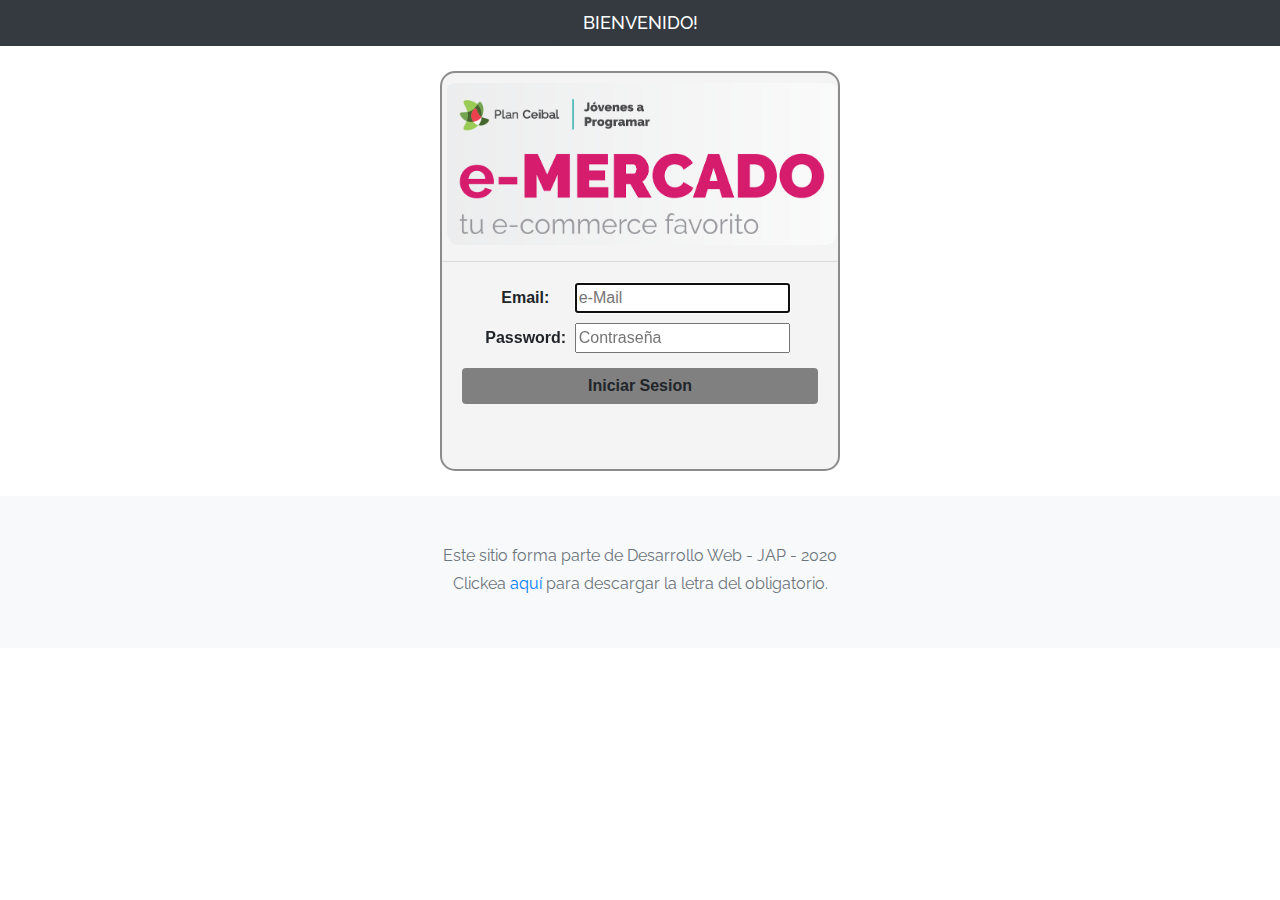
<file: index.html>
<!DOCTYPE html>
<!-- saved from url=(0049)https://getbootstrap.com/docs/4.3/examples/album/ -->
<html lang="en">
  <head>
    <meta http-equiv="Content-Type" content="text/html; charset=UTF-8">
    <meta name="viewport" content="width=device-width, initial-scale=1, shrink-to-fit=no">
    <meta name="description" content="">
    <title>eMercado - Todo lo que busques está aquí</title>

    <link rel="canonical" href="https://getbootstrap.com/docs/4.3/examples/album/">
    <link href="https://fonts.googleapis.com/css?family=Raleway:300,300i,400,400i,700,700i,900,900i" rel="stylesheet">
    <!-- Bootstrap core CSS -->
    <link href="css/bootstrap.min.css" rel="stylesheet">
    <link href="css/styles.css" rel="stylesheet">

    <!--Crear variable en local storage, iniciar bucle, setear variable y redireccionar al LOGIN-->
    <script>
      var cont = localStorage.getItem("contLogin");
      function inciar(){
        if (cont != 1){
        localStorage.setItem("contLogin", 0);
        window.location.href = "login.html";
        }
      }
      inciar();

      </script>
    
  </head>


  <body>
    <nav class="site-header sticky-top py-1 bg-dark">
      <div class="container d-flex flex-column flex-md-row justify-content-between">
        <a class="py-2 d-none d-md-inline-block" href="index.html">Inicio</a>
        <a class="py-2 d-none d-md-inline-block" href="categories.html">Categorías</a>
        <a class="py-2 d-none d-md-inline-block" href="products.html">Productos</a>
        <a class="py-2 d-none d-md-inline-block" href="sell.html">Vender</a>
        <a class="py-2 d-none d-md-inline-block" href="cart.html">Mi carrito</a>

        <!-- AGREGO UN BOTON EN EL HEADER QUE VA A MOSTRAR EL NOMBRE DE USUARIO LOGUEADO -->

        <div class="btn-group">
          <button id="userName"  class="py-2 d-none d-md-inline-block dropdown-toggle" style="width: 180px; background-color: #343a40; color: white;"
                  type="button" data-toggle="dropdown">
            <span class="caret"></span>
          </button>

        <!-- agrego un menu desplegable para el boton de cerrar sesion -->

          <ul class="dropdown-menu">
            <button class="py-2 d-none d-md-inline-block" style="width: 180px; background-color: #343a40; color: white;" onclick="olvSesion()">Cerrar Sesion</button>
          </ul>
        </div>
    </div>
  </nav>


    <main role="main">
      <section class="jumbotron text-center">
        <div class="m-5">
          <h1></h1>
        </div>
      </section>
      <div class="album py-5 bg-light">
        <div class="container">
          <div class="row">
            <div class="col-md-4">
              <a href="categories.html" class="card mb-4 shadow-sm custom-card">
                <img class="bd-placeholder-img card-img-top"  src="img/cat1.jpg">
                <h3 class="m-3">Autos (122)</h3>
                <div class="card-body">
                  <p class="card-text">Los mejores precios en autos 0 kilómetro, de alta y media gama.</p>
                </div>
              </a>
            </div>
            <div class="col-md-4">
                <a href="categories.html" class="card mb-4 shadow-sm custom-card">
                  <img class="bd-placeholder-img card-img-top" src="img/cat2.jpg">
                  <h3 class="m-3">Juguetes (354)</h3>
                  <div class="card-body">
                    <p class="card-text">Encuentra aquí los mejores precios para niños/as de cualquier edad.</p>
                  </div>
                </a>
            </div>
            <div class="col-md-4">
                <a href="categories.html" class="card mb-4 shadow-sm custom-card">
                  <img class="bd-placeholder-img card-img-top" src="img/cat3.jpg">
                  <h3 class="m-3">Muebles (157)</h3>
                  <div class="card-body">
                    <p class="card-text">Muebles antiguos, nuevos y para ser armados por uno mismo.</p>
                  </div>
                </a>
            </div>
            <div class="col-md-4">
                <a href="categories.html" class="card mb-4 shadow-sm custom-card">
                  <img class="bd-placeholder-img card-img-top" src="img/cat4.jpg">
                  <h3 class="m-3">Herramientas (452)</h3>
                  <div class="card-body">
                    <p class="card-text">Herramientas para cualquier tipo de trabajo.</p>
                  </div>
                </a>
            </div>
            <div class="col-md-4">
                <a href="categories.html" class="card mb-4 shadow-sm custom-card">
                  <img class="bd-placeholder-img card-img-top" src="img/cat5.jpg">
                  <h3 class="m-3">Computadoras (724)</h3>
                  <div class="card-body">
                    <p class="card-text">Todo en cuanto a computadoras, para uso de oficina y/o juegos.</p>
                  </div>
                </a>
            </div>
            <div class="col-md-4">
                <a href="categories.html" class="card mb-4 shadow-sm custom-card">
                  <img class="bd-placeholder-img card-img-top" src="img/cat6.jpg">
                  <h3 class="m-3">Vestimenta (841)</h3>
                  <div class="card-body">
                    <p class="card-text">Gran variedad de ropa, nueva y de segunda mano.</p>
                  </div>
                </a>
            </div>
          </div>
          <div class="row">
              <a type="button" class="btn btn-light btn-lg btn-block" href="categories.html">Ver todas</a>
          </div>
        </div>
      </div>
    </main>
    <footer class="text-muted">
      <div class="container">
        <p class="float-right">
          <a href="#">Volver arriba</a>
        </p>
        <p>Este sitio forma parte de Desarrollo Web - JAP - 2020</p>
        <p>Clickea <a target="_blank" href="Letra.pdf">aquí</a> para descargar la letra del obligatorio.</p>
      </div>
    </footer>
    <script src="js/jquery-3.4.1.min.js"></script>
    <script src="js/bootstrap.bundle.min.js"></script>
    <script src="js/init.js"></script>
    <!-- este script reinicia el valor del localStorage para cerrar la sesion al presionar un boton en el header y refresca la pagina-->
    <script src="js/login.js"></script>
    <script>
      
    </script>
  </body>
</html>
</file>
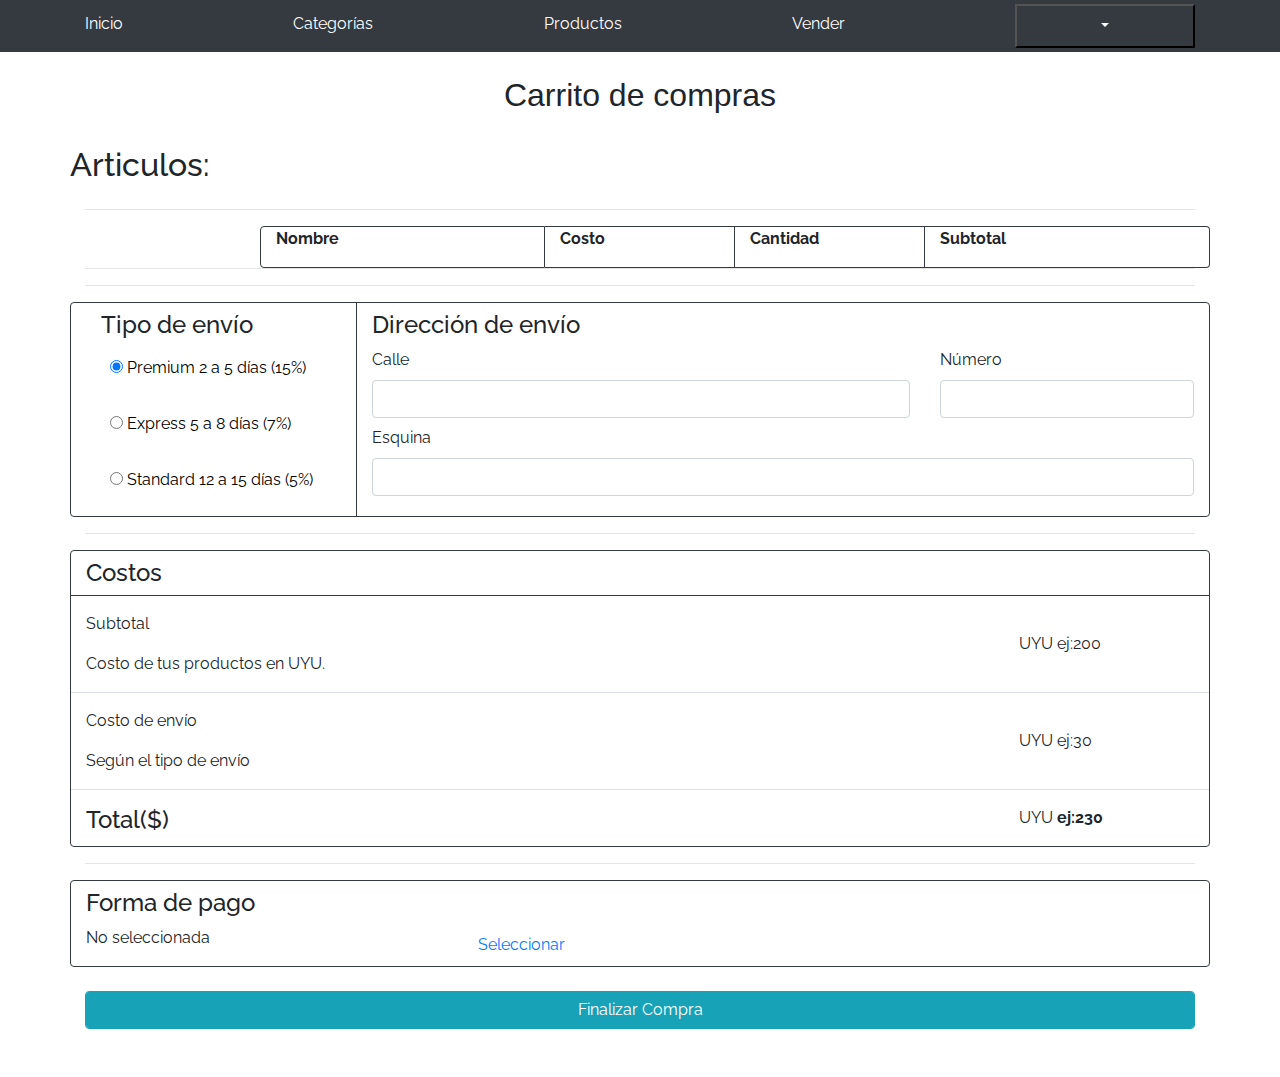
<file: cart.html>
<!DOCTYPE html>
<!-- saved from url=(0049)https://getbootstrap.com/docs/4.3/examples/album/ -->
<html lang="en">

<head>
  <meta http-equiv="Content-Type" content="text/html; charset=UTF-8">

  <meta name="viewport" content="width=device-width, initial-scale=1, shrink-to-fit=no">
  <meta name="description" content="">
  <title>eMercado - Todo lo que busques está aquí</title>
  <script src="https://ajax.googleapis.com/ajax/libs/jquery/3.5.1/jquery.min.js"></script>
  <link rel="canonical" href="https://getbootstrap.com/docs/4.3/examples/album/">
  <link href="https://fonts.googleapis.com/css?family=Raleway:300,300i,400,400i,700,700i,900,900i" rel="stylesheet">

  <style>
    .bd-placeholder-img {
      font-size: 1.125rem;
      text-anchor: middle;
      -webkit-user-select: none;
      -moz-user-select: none;
      -ms-user-select: none;
      user-select: none;
    }

    @media (min-width: 768px) {
      .bd-placeholder-img-lg {
        font-size: 3.5rem;
      }
    }
  </style>
  <link href="css/bootstrap.min.css" rel="stylesheet">
  <link href="css/styles.css" rel="stylesheet">
  <link href="css/dropzone.css" rel="stylesheet">
</head>

<body>
  <nav class="site-header sticky-top py-1 bg-dark">
    <div class="container d-flex flex-column flex-md-row justify-content-between">
        <a class="py-2 d-none d-md-inline-block" href="index.html">Inicio</a>
        <a class="py-2 d-none d-md-inline-block" href="categories.html">Categorías</a>
        <a class="py-2 d-none d-md-inline-block" href="products.html">Productos</a>
        <a class="py-2 d-none d-md-inline-block" href="sell.html">Vender</a>
        
        <!-- AGREGO UN BOTON EN EL HEADER QUE VA A MOSTRAR EL NOMBRE DE USUARIO LOGUEADO -->
        
      <div class="btn-group">
          <button id="userName"  class="py-2 d-none d-md-inline-block dropdown-toggle" style="width: 180px; background-color: #343a40; color: white;"
          type="button" data-toggle="dropdown">
          <span class="caret"></span></button>
        
        <!-- agrego un menu desplegable para el boton de cerrar sesion, Carrito y mi perfil -->
        
        <ul class="dropdown-menu">
          <button class="py-2 d-none d-md-inline-block" style="width: 180px; background-color: #343a40; color: white;" onclick="redCart()">Mi carrito</button>
          <button class="py-2 d-none d-md-inline-block" style="width: 180px; background-color: #343a40; color: white;" onclick="redMyProfile()">Mi Perfil</button>
          <button class="py-2 d-none d-md-inline-block" style="width: 180px; background-color: #343a40; color: white;" onclick="olvSesion()">Cerrar Sesion</button>
        </ul>
      </div>
    </div>
  </nav>

  <main role="main" class="pb-5">
    <div class="text-center p-4">
        <h2>Carrito de compras</h2>
    </div>
    <div class="container">
      <div class="row" >
        <h2>Articulos:</p>
      </div>


        <hr class="mt-0">

      <div class="row " >
        <div class="col-2"></div>
        <div class="col-3 my-auto border rounded-left border-dark"><p><strong>Nombre</strong></p></div>
        <div class="col-2 my-auto border border-left-0 border-dark"><p><strong>Costo</strong></p></div>
        <div class="col-2 my-auto border border-left-0 border-dark"><p><strong>Cantidad</strong></p></div>
        <div class="col-3 my-auto border border-left-0 rounded-right border-dark"><p><strong>Subtotal</strong></p></div>
      </div>

      <hr class="m-0">
      <div id="itemRow"></div><hr>

      

      <form action="" onsubmit="finCompra()">
        <div class="row border border-dark rounded">
          <div id="prueba" class="col-3 " >
            <div class="col-12 pb-0 mt-2">
              <h4>Tipo de envío</h4>
            </div>
            <div class="d-block my-3">
              <div class="custom-control custom-radio">
                <input id="premiumradio" name="publicationType" type="radio" class="" checked="" required="" value="0.15">
                <label style="color: #000;" class="" for="premiumradio">Premium 2 a 5 días (15%)</label>
              </div><br>
              
              <div class="custom-control custom-radio">
                <input id="expressradio" name="publicationType" type="radio" class="" required="" value="0.07">
                <label style="color: #000;" class="" for="expressradio">Express 5 a 8 días (7%)</label>
              </div><br>
              <div class="custom-control custom-radio">
                <input id="standardradio" name="publicationType" type="radio" class="" required="" value="0.05">
                <label style="color: #000;" class="" for="standardradio">Standard 12 a 15 días (5%)</label>
              </div>
            </div>
          </div>

          <div class="col-9 border-left border-dark">
            <div class="row">
            <div class="col-12 mt-2">
              <h4>Dirección de envío</h4>
            </div>
              <div class="col-8"><label for="Calle">Calle</label></div>
              <div class="col-4"><label for="Numero">Número</label></div>
              <div class="col-8"><input class="form-control" id="Calle" type="text" required></div>
              <div class="col-4 mb-2"><input class="form-control" id="Numero" type="text" required></div>
            <div  class="col-12"><label for="esquin">Esquina</label></div>
            <div  class="col-12 mb-3"><input class="form-control" id="esquin" type="text" required></div>
            </div>
          </div>
        </div><hr>

        <div class="row border border-dark rounded">
          <div class="col-12 pb-0 mt-2">
            <h4>Costos</h4>
          </div>
          <div class="col-12 border-top  border-dark">

            <div class="row border-bottom pt-3">
              <div class="col-8">
                <p>Subtotal</p>
                <p>Costo de tus productos en UYU.</p>
              </div>
              <div class="col-2">
              </div>
              <div class="col-2">
                <div class="row"><p></p></div>
                <div class="row pt-1"><p id="subT">UYU ej:200</p></div>
                <div class="row"><p></p></div>
              </div>
            </div>

            <div class="row pt-3">
              <div class="col-8">
                <p>Costo de envío</p>
                <p>Según el tipo de envío</p>
              </div>
              <div class="col-2">
              </div>
              <div class="col-2">
                <div class="row"><p></p></div>
                <div class="row pt-1"><p id="costEnv">UYU ej:30</p></div>
                <div class="row"><p></p></div>
              </div>
            </div>

            <div class="row border-top pt-3">
              <div class="col-8">
                <h4>Total($)</h4>
              </div>
              <div class="col-2">
              </div>
              <div class="col-2">
                <div class="row"><p>UYU <strong id="totalEnv">ej:230</strong></p></div>
              </div>
            </div>

          </div>
        </div><hr>
        <div class="row border border-dark rounded">
          <div class="col-12 pt-2">
            <h4>Forma de pago</h4>
            <div class="row">
              <div class="col-4"><p id="forPagoSeleccionada">No seleccionada </p></div>
              <div class="col-8"><button type="button" class="btn btn-link" data-toggle="modal" data-target="#exampleModal">Seleccionar</button></div>
            </div>
            
          </div>
        </div><br>
        <!-- Modal -->
        <div class="modal fade" id="exampleModal" tabindex="-1" aria-labelledby="exampleModalLabel" aria-hidden="true">
          <button type="button" class="close m-2" data-dismiss="modal" aria-label="Close">
            <span aria-hidden="true">&times;</span>
          </button>
          <div class="modal-dialog">
            <div class="modal-content">
              <div class="modal-header">
                <h5 class="modal-title" id="exampleModalLabel">Selecciona la forma de pago:</h5>
              </div>
              <div class="modal-body">
                <div class="container m-0 p-0">
                  <div class="row m-0 p-0">
                    <div class="col-5 m-1 mx-2">
                      <input style="display:none" type="radio" name="fPago" id="efectivo" value="Efectivo" required>
                      <label style="width: 200px; height: 200px;" class="btn btn-danger" for="efectivo"><p style="margin-top: 45%;">Efectivo</p></label>
                    </div>
                    <div class="col-5 m-1 mx-2">
                      <input style="display:none" type="radio" name="fPago" id="debito" value="Débito">
                      <label style="width: 200px; height: 200px;" class="btn btn-danger" for="debito"><p style="margin-top: 45%;">Débito</p></label>
                    </div>
                    <div class="col-5 m-1 mx-2">
                      <input style="display:none" type="radio" name="fPago" id="credito" value="Crédito">
                      <label style="width: 200px; height: 200px;" class="btn btn-danger" for="credito"><p style="margin-top: 45%;">Crédito</p></label>
                    </div>
                    <div class="col-5 m-1 mx-2">
                      <input style="display:none" type="radio" name="fPago" id="dBanco" value="Depósito Bancario">
                      <label style="width: 200px; height: 200px;" class="btn btn-danger" for="dBanco"><p style="margin-top: 45%;">Depósito Bancario</p></label>
                    </div>
                  </div>
                </div>
              </div>
              <div class="modal-footer">
                <button type="button" class="btn btn-secondary" data-dismiss="modal">Confirmar</button>
              </div>
            </div>
          </div>
        </div>
        <!-- Modal -->
        <input class="btn-info form-control" type="submit" value="Finalizar Compra" onclick="">
        
      </form>
      
  </div>
</div>
<div id="itemAux"></div>
</main>








  <div id="spinner-wrapper">
    <div class="lds-ring">
      <div></div>
      <div></div>
      <div></div>
      <div></div>
    </div>
  </div>
  <script src="js/jquery-3.4.1.min.js"></script>
  <script src="js/bootstrap.bundle.min.js"></script>
  <script src="js/dropzone.js"></script>
  <script src="js/init.js"></script>
  <script src="js/cart.js"></script>
  <script>inciar();</script> 
</body>

</html>
</file>
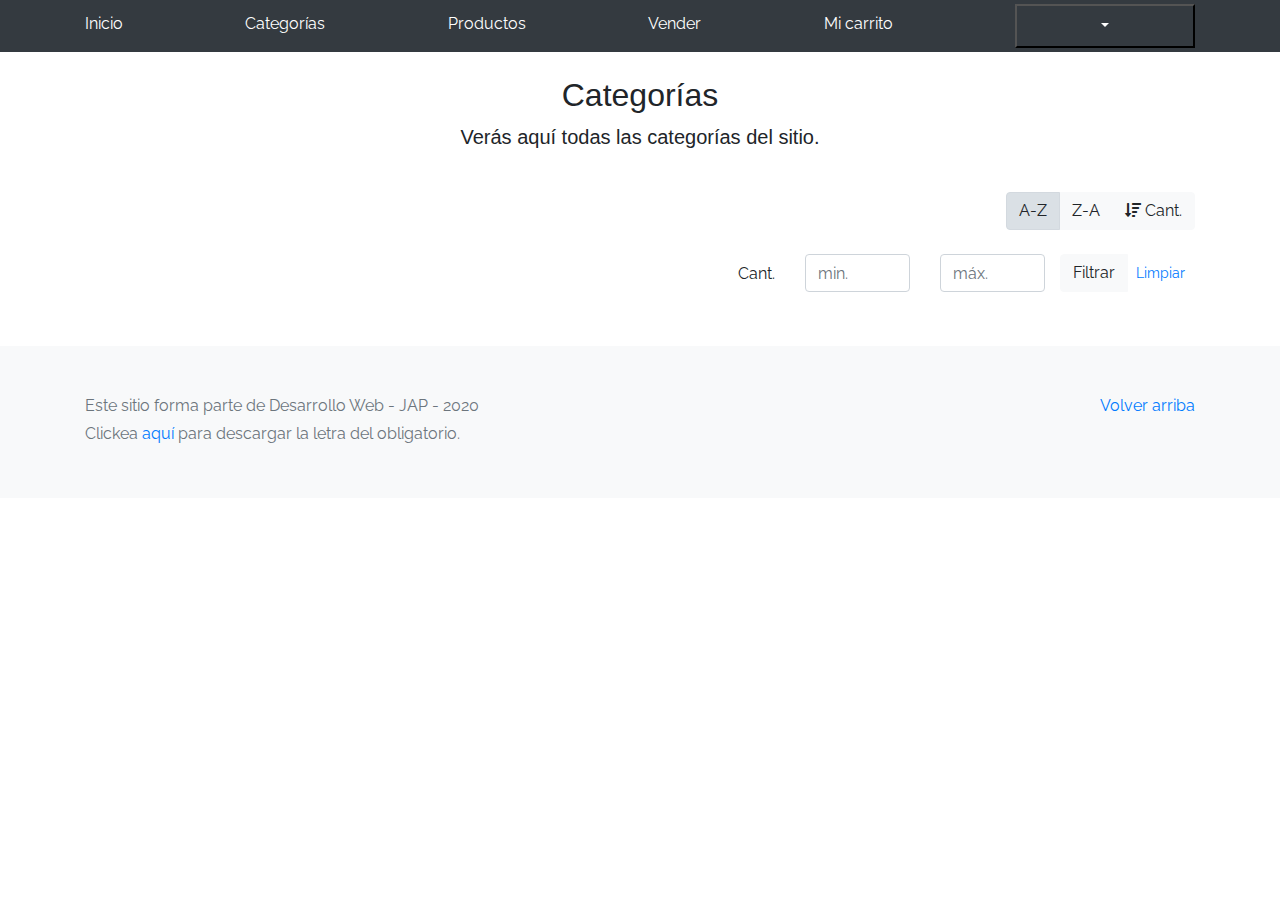
<file: categories.html>
<!DOCTYPE html>
<!-- saved from url=(0049)https://getbootstrap.com/docs/4.3/examples/album/ -->
<html lang="en">
  <head>
    <meta http-equiv="Content-Type" content="text/html; charset=UTF-8">
    <meta name="viewport" content="width=device-width, initial-scale=1, shrink-to-fit=no">
    <meta name="description" content="">
    <title>eMercado - Todo lo que busques está aquí</title>

    <link rel="canonical" href="https://getbootstrap.com/docs/4.3/examples/album/">
    <link href="https://fonts.googleapis.com/css?family=Raleway:300,300i,400,400i,700,700i,900,900i" rel="stylesheet">
    <link href="css/font-awesome.min.css" rel="stylesheet">

    <link href="css/bootstrap.min.css" rel="stylesheet">
    <link href="css/styles.css" rel="stylesheet">
  </head>
  <body>
    <nav class="site-header sticky-top py-1 bg-dark">
      <div class="container d-flex flex-column flex-md-row justify-content-between">
        <a class="py-2 d-none d-md-inline-block" href="index.html">Inicio</a>
        <a class="py-2 d-none d-md-inline-block" href="categories.html">Categorías</a>
        <a class="py-2 d-none d-md-inline-block" href="products.html">Productos</a>
        <a class="py-2 d-none d-md-inline-block" href="sell.html">Vender</a>
        <a class="py-2 d-none d-md-inline-block" href="cart.html">Mi carrito</a>

        <!-- AGREGO UN BOTON EN EL HEADER QUE VA A MOSTRAR EL NOMBRE DE USUARIO LOGUEADO -->

        <div class="btn-group">
          <button id="userName"  class="py-2 d-none d-md-inline-block dropdown-toggle" style="width: 180px; background-color: #343a40; color: white;"
                  type="button" data-toggle="dropdown">
            <span class="caret"></span>
          </button>

        <!-- agrego un menu desplegable para el boton de cerrar sesion -->

          <ul class="dropdown-menu">
            <button class="py-2 d-none d-md-inline-block" style="width: 180px; background-color: #343a40; color: white;" onclick="olvSesion()">Cerrar Sesion</button>
          </ul>
        </div>
    </div>
  </nav>

    <main role="main" class="pb-5">

        <div class="text-center p-4">
            <h2>Categorías</h2>
            <p class="lead">Verás aquí todas las categorías del sitio.</p>
        </div>

        <div class="container">

            <div class="row">
                <div class="col text-right">
                    <div class="btn-group btn-group-toggle mb-4" data-toggle="buttons">
                        <label class="btn btn-light active" id="sortAsc" >
                            <input type="radio" name="options" autocomplete="off" checked>A-Z
                        </label>
                        <label class="btn btn-light" id="sortDesc" >
                            <input type="radio" name="options" autocomplete="off">Z-A
                        </label>
                        <label class="btn btn-light" id="sortByCount" >
                            <input type="radio" name="options" autocomplete="off"><i class="fas fa-sort-amount-down mr-1"></i>Cant.
                        </label>
                    </div>
                </div>
            </div>

            <div class="row justify-content-end">
              <div class="col-md-6"></div>
                <div class="col-md-6 col-sm-12 mb-1 container">
                  <div class="row container p-0 m-0">
                    <div class="col">
                      <p class="font-weight-normal text-right my-2">Cant.</p>
                    </div>
                    <div class="col">
                      <input class="form-control" type="number" placeholder="min." id="rangeFilterCountMin">
                    </div>
                    <div class="col">
                      <input class="form-control" type="number" placeholder="máx." id="rangeFilterCountMax">
                    </div>
                    <div class="col-3 p-0">
                      <div class="btn-group" role="group">
                        <button class="btn btn-light btn-block" id="rangeFilterCount">Filtrar</button>
                        <button class="btn btn-link btn-sm" id="clearRangeFilter">Limpiar</button>
                      </div>
                    </div>
                  </div>
                </div>
            </div>
            <div class="row">
                <div class="list-group" id="cat-list-container">
                </div>
            </div>
        </div>
    </main>

    <footer class="text-muted bg-light">
      <div class="container">
        <p class="float-right">
          <a href="#">Volver arriba</a>
        </p>
        <p>Este sitio forma parte de Desarrollo Web - JAP - 2020</p>
        <p>Clickea <a target="_blank" href="Letra.pdf">aquí</a> para descargar la letra del obligatorio.</p>
      </div>
    </footer>
    <div id="spinner-wrapper"><div class="lds-ring"><div></div><div></div><div></div><div></div></div></div>
    <script src="js/jquery-3.4.1.min.js"></script>
    <script src="js/bootstrap.bundle.min.js"></script>
    <script src="js/init.js"></script>
    <script src="js/categories.js"></script>
    <!-- este script reinicia el valor del localStorage para cerrar la sesion al presionar un boton en el header y refresca la pagina-->
    <script src="js/login.js"></script>
  </body>
</html>
</file>
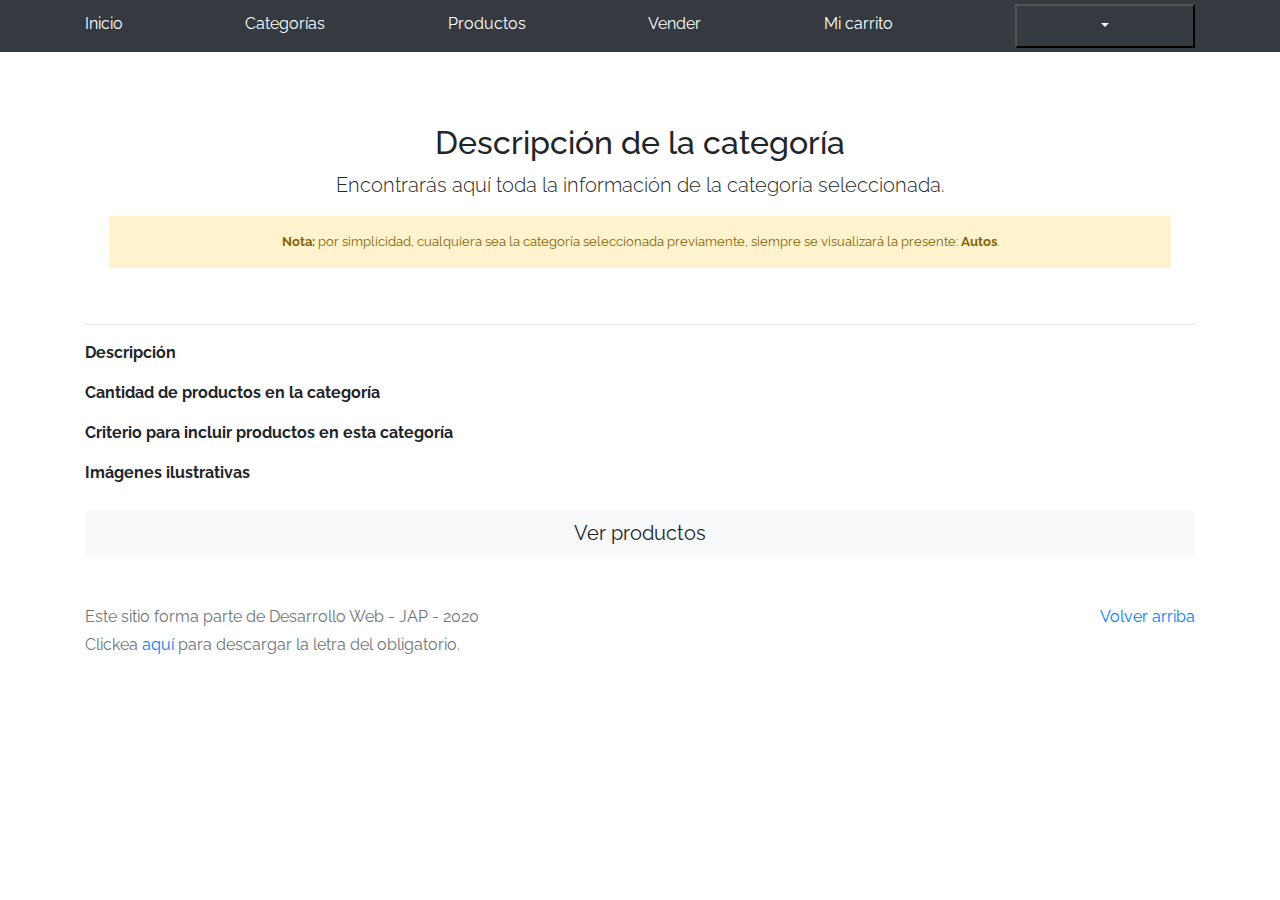
<file: category-info.html>
<!DOCTYPE html>
<!-- saved from url=(0049)https://getbootstrap.com/docs/4.3/examples/album/ -->
<html lang="en">

<head>
  <meta http-equiv="Content-Type" content="text/html; charset=UTF-8">
  <meta name="viewport" content="width=device-width, initial-scale=1, shrink-to-fit=no">
  <meta name="description" content="">
  <title>eMercado - Todo lo que busques está aquí</title>

  <link rel="canonical" href="https://getbootstrap.com/docs/4.3/examples/album/">
  <link href="https://fonts.googleapis.com/css?family=Raleway:300,300i,400,400i,700,700i,900,900i" rel="stylesheet">
  <!-- Bootstrap core CSS -->
  <link href="css/bootstrap.min.css" rel="stylesheet">
  <link href="css/styles.css" rel="stylesheet">
</head>

<body>
  <nav class="site-header sticky-top py-1 bg-dark">
    <div class="container d-flex flex-column flex-md-row justify-content-between">
      <a class="py-2 d-none d-md-inline-block" href="index.html">Inicio</a>
      <a class="py-2 d-none d-md-inline-block" href="categories.html">Categorías</a>
      <a class="py-2 d-none d-md-inline-block" href="products.html">Productos</a>
      <a class="py-2 d-none d-md-inline-block" href="sell.html">Vender</a>
      <a class="py-2 d-none d-md-inline-block" href="cart.html">Mi carrito</a>

      <!-- AGREGO UN BOTON EN EL HEADER QUE VA A MOSTRAR EL NOMBRE DE USUARIO LOGUEADO -->

      <div class="btn-group">
        <button id="userName"  class="py-2 d-none d-md-inline-block dropdown-toggle" style="width: 180px; background-color: #343a40; color: white;"
                type="button" data-toggle="dropdown">
          <span class="caret"></span>
        </button>

      <!-- agrego un menu desplegable para el boton de cerrar sesion -->

        <ul class="dropdown-menu">
          <button class="py-2 d-none d-md-inline-block" style="width: 180px; background-color: #343a40; color: white;" onclick="olvSesion()">Cerrar Sesion</button>
        </ul>
      </div>
  </div>
</nav>


  <main role="main">
    <div class="container mt-5">
      <div class="text-center p-4">
        <h2>Descripción de la categoría</h2>
        <p class="lead">Encontrarás aquí toda la información de la categoría seleccionada.</p>
        <p class="small alert-warning py-3"><strong>Nota: </strong>por simplicidad, cualquiera sea la categoría
          seleccionada previamente, siempre se visualizará la presente: <strong>Autos</strong>.</p>
      </div>
      <h3 id="categoryName"></h3>
      <hr class="my-3">
      <dl>
        <dt>Descripción</dt>
        <dd>
          <p id="categoryDescription"></p>
        </dd>

        <dt>Cantidad de productos en la categoría</dt>
        <dd>
          <p id="productCount"></p>
        </dd>

        <dt>Criterio para incluir productos en esta categoría</dt>
        <dd>
          <p id="productCriteria"></p>
        </dd>

        <dt>Imágenes ilustrativas</dt>
        <dd>
          <div class="row text-center text-lg-left pt-2" id="productImagesGallery">
          </div>
        </dd>
      </dl>
      <a type="button" class="btn btn-light btn-lg btn-block" href="products.html">Ver productos</a>
    </div>
  </main>
  <footer class="text-muted">
    <div class="container">
      <p class="float-right">
        <a href="#">Volver arriba</a>
      </p>
      <p>Este sitio forma parte de Desarrollo Web - JAP - 2020</p>
      <p>Clickea <a target="_blank" href="Letra.pdf">aquí</a> para descargar la letra del obligatorio.</p>
    </div>
  </footer>
  <div id="spinner-wrapper">
    <div class="lds-ring">
      <div></div>
      <div></div>
      <div></div>
      <div></div>
    </div>
  </div>
  <script src="js/jquery-3.4.1.min.js"></script>
  <script src="js/bootstrap.bundle.min.js"></script>
  <script src="js/init.js"></script>
  <script src="js/category-info.js"></script>
  <!-- este script reinicia el valor del localStorage para cerrar la sesion al presionar un boton en el header y refresca la pagina-->
  <script src="js/login.js"></script>
</body>

</html>
</file>
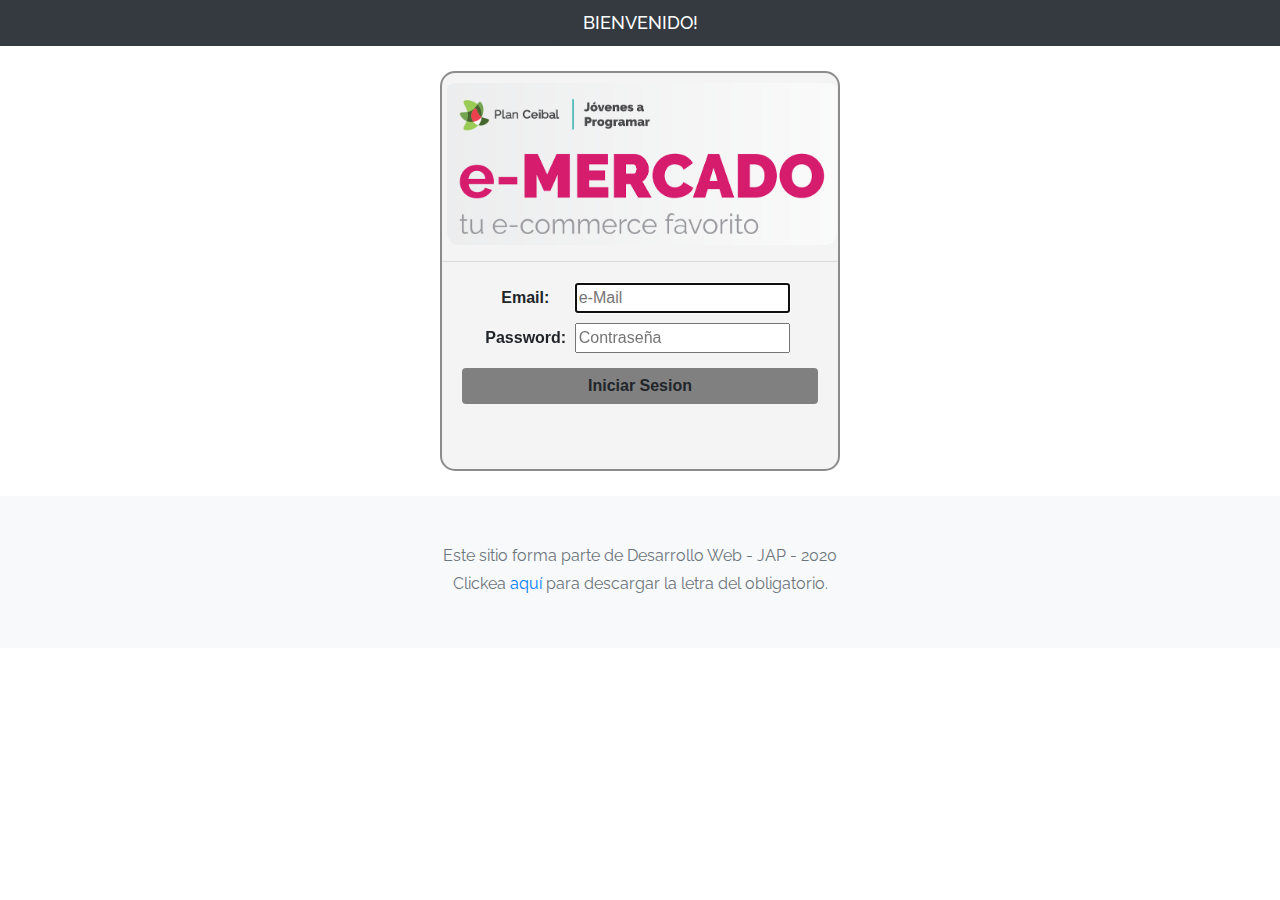
<file: login.html>
<!DOCTYPE html>
<!-- saved from url=(0049)https://getbootstrap.com/docs/4.3/examples/album/ -->
<html lang="en">

<head>
  <meta http-equiv="Content-Type" content="text/html; charset=UTF-8">
  <meta name="viewport" content="width=device-width, initial-scale=1, shrink-to-fit=no">
  <meta name="description" content="">
  <title>eMercado - Todo lo que busques está aquí</title>

  <link rel="canonical" href="https://getbootstrap.com/docs/4.3/examples/album/">
  <link href="https://fonts.googleapis.com/css?family=Raleway:300,300i,400,400i,700,700i,900,900i" rel="stylesheet">
  <!-- Bootstrap core CSS -->
  <link href="css/bootstrap.min.css" rel="stylesheet">
  <link href="css/styles.css" rel="stylesheet">

  <!-- este es un intento fallido de añadir el boton de inicio de sesion de google, sigue aca porque lo voy a volver a intentar en el futuro -->
  <meta name="google-signin-client_id" content="201408170007-d9vp37s1m37lifbda4pq8lq514pct879.apps.googleusercontent.com">
  

  
<!-- los estilos utilizados los elegí tratando de darle un aspecto que respete la paleta de colores del sitio prediseñado por JaP pero con mi toque personal-->

  <style>
    body{
        background-color: #ffffff;
    }
    .box{
        border-width: 310px;
        background-color: #f4f4f5;
        width: 400px;
        height: 400px;
        margin: 25px auto;
        justify-content: center;
        border-radius: 15px;
        border: 2px solid #8c8c8c;

    }
    .imagenLogin{
        border-radius: 15px;
        padding-top: 10px;
        padding-left: 5px;
        padding-right: 5px;
    }

    h1{
      background-color: white;
      font-size: large;
      border-radius: 10px;
    }
    .cnt{
        display: inline-block;
        width: 80px;
        font-weight: bolder;
    }
    .btn{
        background-color: grey;
        display: inline-block;
        width: 90%;
        padding: 5px;
        font-weight: bold;
        margin: 10px;
    }
    .inpt{
        margin: 5px;
    }
</style>
</head>

<body class="text-center">

    <nav class="site-header sticky-top py-1 bg-dark">
        <div class="container d-flex flex-column flex-md-row justify-content-between">
         <h1 class="py-2 d-none d-md-inline-block" style="width: 180px; background-color: #343a40; color: white; margin: 0 auto;">BIENVENIDO!</h1>
        </div>
      </nav>



  <div class="box">
    <img class="imagenLogin" src="img/login.png" width="400px">
<form method="GET" action="index.html" class="signin" onsubmit="compLogin()"><hr>
        <label for="inputEmail" class="cnt">Email:</label>
    <input type="email" id="inputEmail" value="" class="inpt" placeholder="e-Mail" required autofocus/><br>
        <label for="inputPassword" class="cnt">Password:</label>
    <input type="password" id="Password" class="inpt" placeholder="Contraseña" required/>
    <br>
    <button class="btn" type="submit" >Iniciar Sesion</button>
</form>
</div>


  <footer class="text-muted bg-light">
    <div class="container">
      <p>Este sitio forma parte de Desarrollo Web - JAP - 2020</p>
      <p>Clickea <a target="_blank" href="Letra.pdf">aquí</a> para descargar la letra del obligatorio.</p>
    </div>
  </footer>


  <script src="js/init.js"></script>
  <script src="js/login.js"></script>
    <script>
    function compLogin(){ // funcion que toma el valor EMAIL para mostrarlo cuando el usuario está logueado en un boton de la seccion NAV
                          // y pone el contador en 1 para poder navegar por el sitio si estamos logueados
        var saveMail = document.getElementById("inputEmail");
        localStorage.setItem("eMail", saveMail.value);
        localStorage.setItem("contLogin", 1)
    }
    </script>


</body>
</html>
</file>
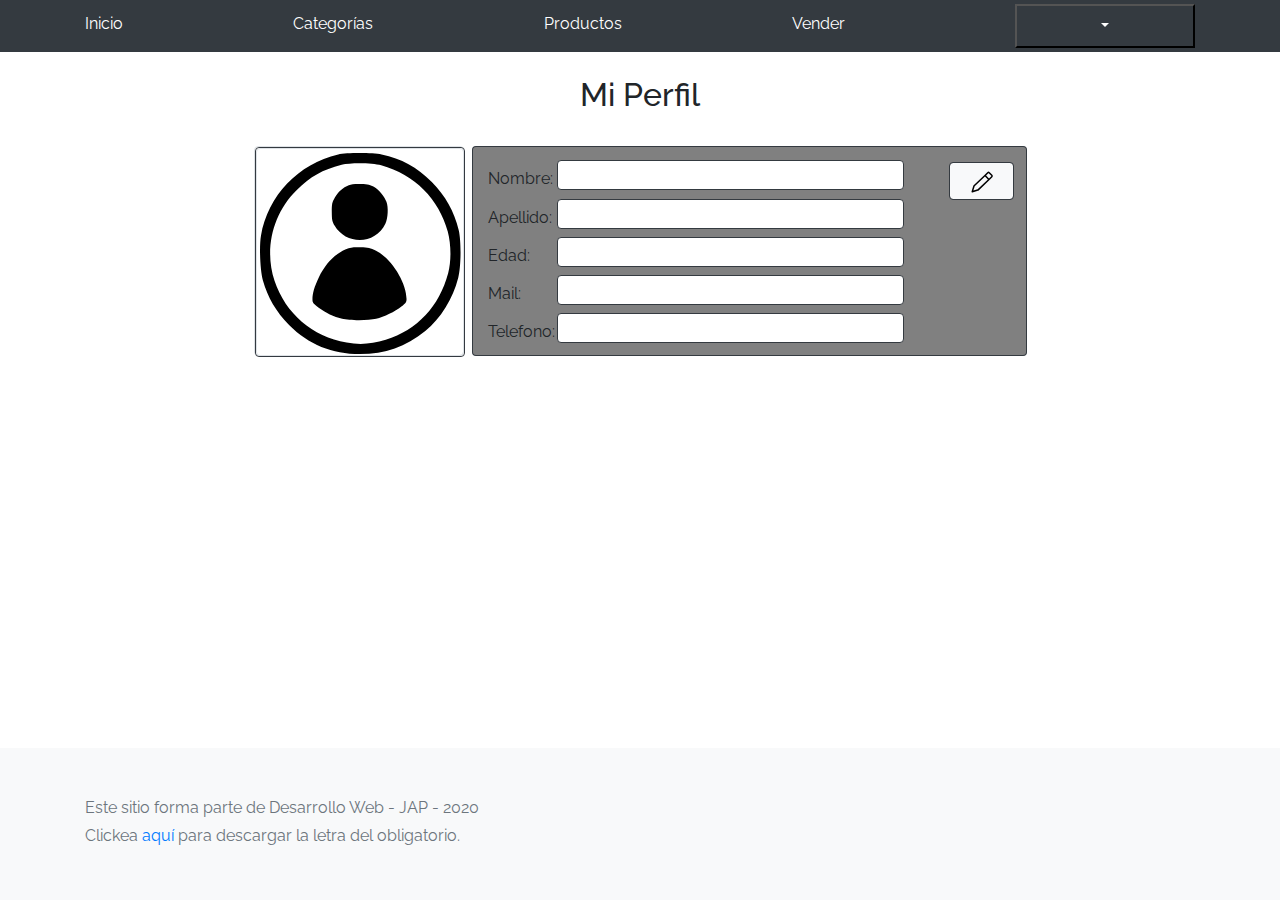
<file: my-profile.html>
<!DOCTYPE html>
<!-- saved from url=(0049)https://getbootstrap.com/docs/4.3/examples/album/ -->
<html lang="en">

<head>
  <meta http-equiv="Content-Type" content="text/html; charset=UTF-8">

  <meta name="viewport" content="width=device-width, initial-scale=1, shrink-to-fit=no">
  <meta name="description" content="">
  <title>eMercado - Todo lo que busques está aquí</title>

  <link rel="canonical" href="https://getbootstrap.com/docs/4.3/examples/album/">
  <link href="https://fonts.googleapis.com/css?family=Raleway:300,300i,400,400i,700,700i,900,900i" rel="stylesheet">

  <style>
    .bd-placeholder-img {
      font-size: 1.125rem;
      text-anchor: middle;
      -webkit-user-select: none;
      -moz-user-select: none;
      -ms-user-select: none;
      user-select: none;
    }

    @media (min-width: 768px) {
      .bd-placeholder-img-lg {
        font-size: 3.5rem;
      }
    }
  </style>
  <link href="css/bootstrap.min.css" rel="stylesheet">
  <link href="css/styles.css" rel="stylesheet">
  <link href="css/dropzone.css" rel="stylesheet">
</head>

<body>
  <nav class="site-header sticky-top py-1 bg-dark">
    <div class="container d-flex flex-column flex-md-row justify-content-between">
        <a class="py-2 d-none d-md-inline-block" href="index.html">Inicio</a>
        <a class="py-2 d-none d-md-inline-block" href="categories.html">Categorías</a>
        <a class="py-2 d-none d-md-inline-block" href="products.html">Productos</a>
        <a class="py-2 d-none d-md-inline-block" href="sell.html">Vender</a>
        
        <!-- AGREGO UN BOTON EN EL HEADER QUE VA A MOSTRAR EL NOMBRE DE USUARIO LOGUEADO -->
        
      <div class="btn-group">
          <button id="userName"  class="py-2 d-none d-md-inline-block dropdown-toggle" style="width: 180px; background-color: #343a40; color: white;"
          type="button" data-toggle="dropdown">
          <span class="caret"></span></button>
        
        <!-- agrego un menu desplegable para el boton de cerrar sesion, Carrito y mi perfil -->
        
        <ul class="dropdown-menu">
          <button class="py-2 d-none d-md-inline-block" style="width: 180px; background-color: #343a40; color: white;" onclick="redCart()">Mi carrito</button>
          <button class="py-2 d-none d-md-inline-block" style="width: 180px; background-color: #343a40; color: white;" onclick="redMyProfile()">Mi Perfil</button>
          <button class="py-2 d-none d-md-inline-block" style="width: 180px; background-color: #343a40; color: white;" onclick="olvSesion()">Cerrar Sesion</button>
        </ul>
      </div>
    </div>
  </nav>





  <div class="container">
    <div class="text-center p-4">
      <h2>Mi Perfil</h2>
    </div>
    
        <div style="height: 210px;"  class="row clearfix justify-content-md-center m-0 p-0">

          <div class="col-1 d-md-none"></div>
            <div style="background-color: gre; width: 210px; height: 210px;" class=" border rounded m-0 p-0">
              <div class="border border-dark rounded " style="width: 210px; height: 210px;">
                <img style="width: 208px; height: 208px;" class="border rounded border dark" id="imgPerf" src="img/profilejpg.svg" alt="">
              </div>
            </div>
          <div class="col-9 d-md-none"></div>


          <div style="background-color: grey; height: 210px;"  class="col-5 ml-2 border border-dark border-right-0 rounded-left" >
            <div class="row pt-2 "> 
              <div class="col-2 pt-2 my-1 mr-1 align-self-center">Nombre:</div>
              <div style="background-color: white; height: 30px;" class="col-9 border border-dark rounded m-1 pt-1 align-self-center"><strong id="usName"></strong></div>
              <div class="col-2 pt-2 mr-1 align-self-center">Apellido:</div>
              <div style="background-color: white; height: 30px;" class="col-9 border border-dark rounded m-1 pt-1 align-self-center"><strong id="usSurname"> </strong> </div>
              <div class="col-2 pt-2 mr-1 align-self-center">Edad:</div>
              <div style="background-color: white; height: 30px;" class="col-9 border border-dark rounded m-1 pt-1 align-self-center"><strong id="usAge"> </strong> </div>
              <div class="col-2 pt-2 mr-1 align-self-center">Mail:</div>
              <div style="background-color: white; height: 30px;" class="col-9 border border-dark rounded m-1 pt-1 align-self-center"><strong id="usEmail"> </strong> </div>
              <div class="col-2 pt-2 mr-1 align-self-center">Telefono:</div>
              <div style="background-color: white; height: 30px;" class="col-9 border border-dark rounded m-1  pt-1 align-self-center"><strong id="usPhone"> </strong> </div>
            </div>
          </div>
          <div style="background-color: grey; height: 210px;" class="col-1 border border-left-0 border-dark rounded-right">
            <button style="width: 65px; margin-top: 15px; margin-right: 15px;" type="button" class="btn-light form-control border border-dark rounded" data-toggle="modal" data-target="#exampleModal"><img src="img/pencil.svg" alt=""></button>
          </div>
        </div>
<!-- Modal -->
<div class="modal fade" id="exampleModal" tabindex="-1" aria-labelledby="exampleModalLabel" aria-hidden="true">
  <button type="button" class="close m-2" data-dismiss="modal" aria-label="Close">
    <span aria-hidden="true">&times;</span>
  </button>
  <div class="modal-dialog">
    <div class="modal-content">
      <div class="modal-header">
        <h5 class="modal-title" id="exampleModalLabel">Actualiza tus Datos:</h5>
      </div>
      <div class="modal-body">
        <div class="container m-0 p-0">
            <div class="row justify-content-md-center">
              <div class="col-md-10 order-md-1">
                <form action="" onsubmit="">
                <div class="row">
                  <div class="col-6 mb-3">
                    <label for="productName">Nombre</label>
                    <input type="text" class="form-control" id="userNames" placeholder="Ingresa tu nombre" autocomplete="off" required>
                  </div>
                  <div class="col-6 mb-3">
                    <label for="userSurname">Apellido</label>
                    <input type="text" class="form-control" id="userSurname" placeholder="Ingresa tu apellido" autocomplete="off" required>
                  </div>
                  <div class="col-6 mb-3">
                    <label for="userAge">Edad</label>
                    <input type="text" class="form-control" id="userAge"  onkeypress="return isNumberKey(event)" autocomplete="off" placeholder="Edad" minlength="2" maxlength="2" required>
                  </div>
                  <div class="col-6 mb-3">
                    <label for="userMail">Email</label>
                    <input type="text" class="form-control" id="userMail" placeholder="Ingresa tu email" autocomplete="off" disabled>
                  </div>
                  <div class="col-12 mb-3">
                    <label for="userPhone">Telefono</label>
                    <input type="text" class="form-control" id="userPhone"  onkeypress="return isNumberKey(event)" autocomplete="off" placeholder="ej: 09X XXX XXX" minlength="9" maxlength="9" required>
                  </div>
                  <div class="col-12 mb-3">
                    <label for="userPic">Imagen de perfil</label>
                    <input type="file" class="form-control" id="userPic">
                  </div>
                  <div class="col-12">
                    <hr>
                      <button class="btn-info form-control" type="submit" onclick="saveUser()">Guardar Cambios</button>
                  </div>
                </div>
              </form>
              </div>  
          </div>
        </div>
      </div>
    </div>
  </div>
</div>
<!-- Modal -->



  </div>


  





  <footer class="text-muted bg-light fixed-bottom">
    <div class="container">
      <p>Este sitio forma parte de Desarrollo Web - JAP - 2020</p>
      <p>Clickea <a target="_blank" href="Letra.pdf">aquí</a> para descargar la letra del obligatorio.</p>
    </div>
  </footer>
  <div class="alert fade alert-success" role="alert" id="alertResult">
    <span id="resultSpan"></span>
    <button type="button" class="close" data-dismiss="alert" aria-label="Close">
      <span aria-hidden="true">&times;</span>
    </button>
  </div>
  <div id="spinner-wrapper">
    <div class="lds-ring">
      <div></div>
      <div></div>
      <div></div>
      <div></div>
    </div>
  </div>
  <script src="js/jquery-3.4.1.min.js"></script>
  <script src="js/bootstrap.bundle.min.js"></script>
  <script src="js/dropzone.js"></script>
  <script src="js/init.js"></script>
  <script src="js/my-profile.js"></script>
  <script>inciar();</script> 
</body>

</html>
</file>
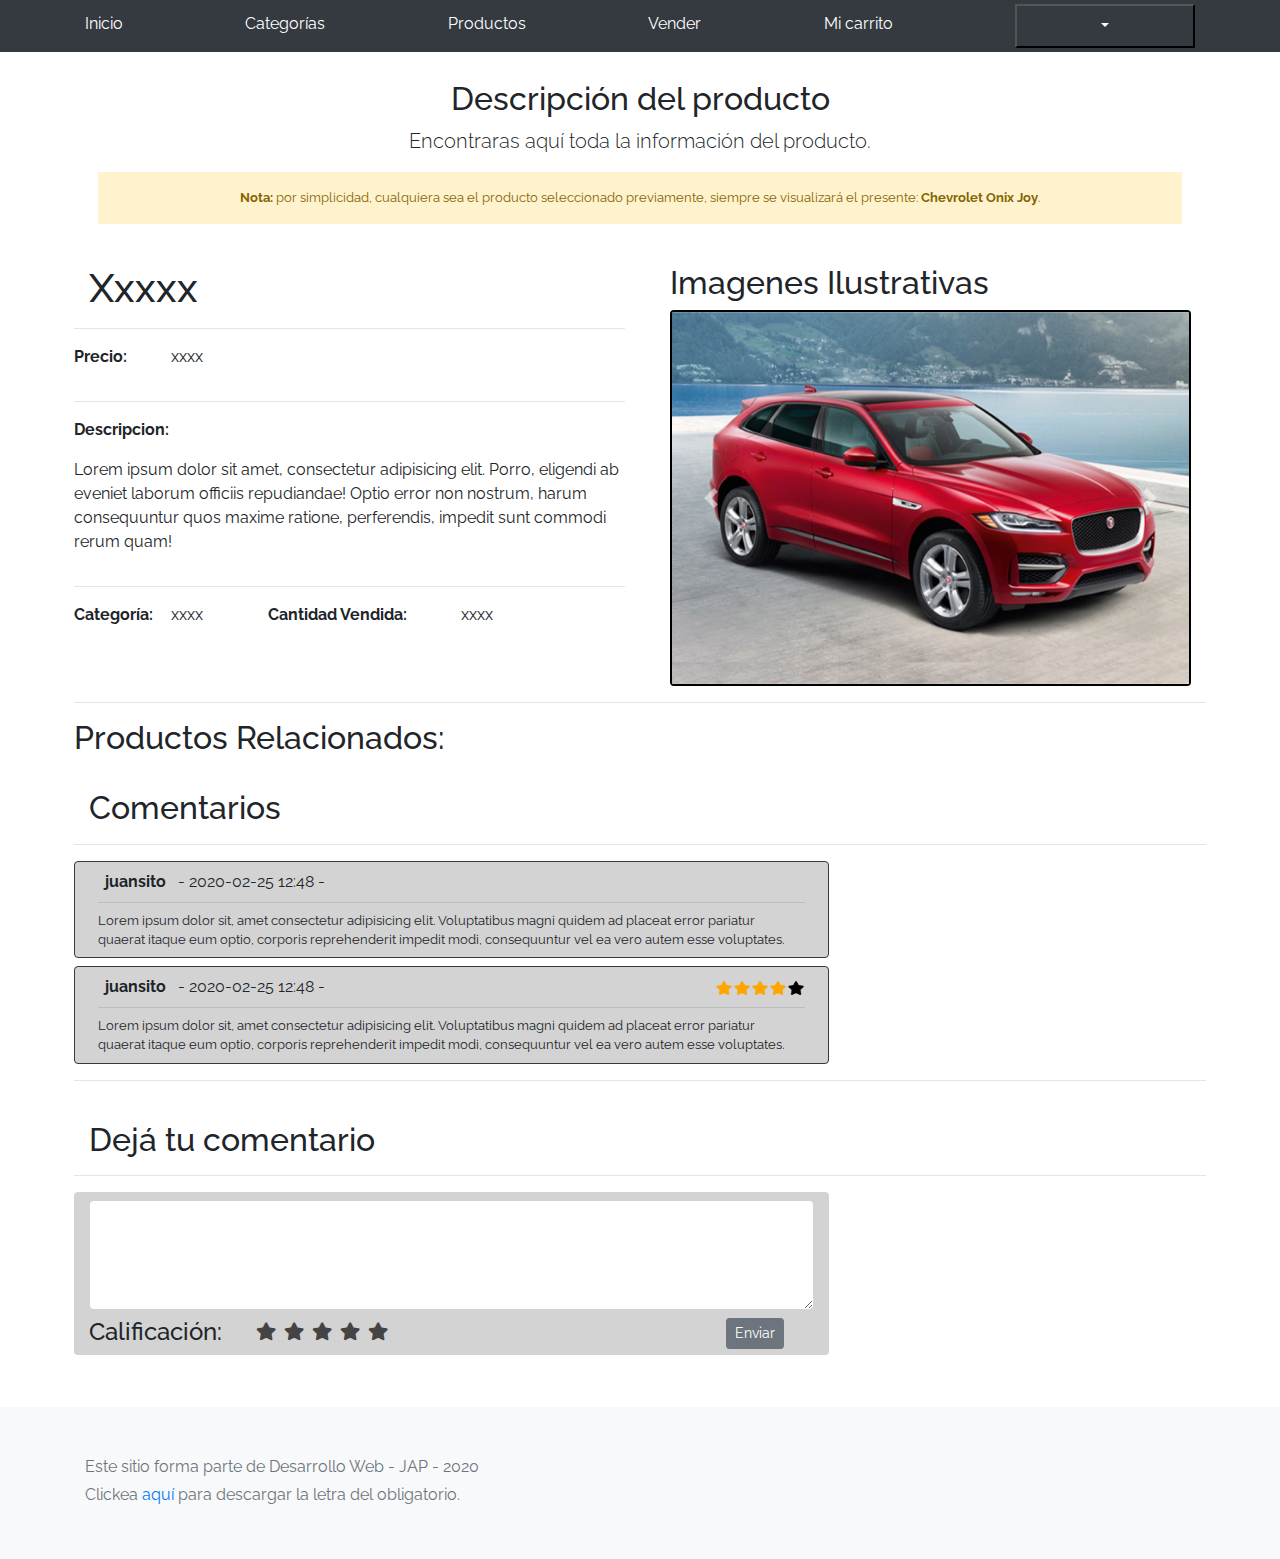
<file: product-info.html>
<!DOCTYPE html>
<!-- saved from url=(0049)https://getbootstrap.com/docs/4.3/examples/album/ -->
<html lang="en">

<head>
  <meta http-equiv="Content-Type" content="text/html; charset=UTF-8">
  <meta name="viewport" content="width=device-width, initial-scale=1, shrink-to-fit=no">
  <meta name="description" content="">
  <title>eMercado - Todo lo que busques está aquí</title>
  
  <link rel="canonical" href="https://getbootstrap.com/docs/4.3/examples/album/">
  <link href="https://fonts.googleapis.com/css?family=Raleway:300,300i,400,400i,700,700i,900,900i" rel="stylesheet">
  <link href="css/font-awesome.min.css" rel="stylesheet">
  <link href="css/bootstrap.min.css" rel="stylesheet">
  <link href="css/styles.css" rel="stylesheet">
</head>

<body>
  <nav class="site-header sticky-top py-1 bg-dark">
    <div class="container d-flex flex-column flex-md-row justify-content-between">
      <a class="py-2 d-none d-md-inline-block" href="index.html">Inicio</a>
      <a class="py-2 d-none d-md-inline-block" href="categories.html">Categorías</a>
      <a class="py-2 d-none d-md-inline-block" href="products.html">Productos</a>
      <a class="py-2 d-none d-md-inline-block" href="sell.html">Vender</a>
      <a class="py-2 d-none d-md-inline-block" href="cart.html">Mi carrito</a>
      
      <!-- AGREGO UN BOTON EN EL HEADER QUE VA A MOSTRAR EL NOMBRE DE USUARIO LOGUEADO -->
      
      <div class="btn-group">
        <button id="userName"  class="py-2 d-none d-md-inline-block dropdown-toggle" style="width: 180px; background-color: #343a40; color: white;"
        type="button" data-toggle="dropdown">
        <span class="caret"></span>
      </button>
      
      <!-- agrego un menu desplegable para el boton de cerrar sesion -->
      
      <ul class="dropdown-menu">
        <button class="py-2 d-none d-md-inline-block" style="width: 180px; background-color: #343a40; color: white;" onclick="olvSesion()">Cerrar Sesion</button>
      </ul>
    </div>
  </div>
</nav>


<main role="main" class="pb-5">
  <div class="container p-1">
      <div class="text-center p-4">
      <h2>Descripción del producto</h2>
      <p class="lead">Encontraras aquí toda la información del producto.</p>
      <p class="small alert-warning py-3"><strong>Nota: </strong>por simplicidad, cualquiera sea el producto
        seleccionado previamente, siempre se visualizará el presente: <strong>Chevrolet Onix Joy</strong>.</p>
      </div>
      
    <!--empiezo el contenedor para la pauta 1-->
      <div class="row">
        <div class="col-6">
            <div class="col-12">
              <h1 id="productName">Xxxxx</h1>
            </div><hr>
              <div class="row">
                <div class="col-2">
                  <p><strong>Precio: </strong></p>
                </div>
                <div class="col-6">
                  <p id="precioProd">xxxx</p>
                </div>
              </div><hr>
            <div class="row">
              <div class="col-12">
                <p><strong>Descripcion:</strong></p>
                <p id="prodDesc">Lorem ipsum dolor sit amet, consectetur adipisicing elit. Porro, eligendi ab eveniet laborum officiis repudiandae! Optio error non nostrum, harum consequuntur quos maxime ratione, perferendis, impedit sunt commodi rerum quam!</p>
              </div>
            </div><hr>
            <div class="row">
              <div class="col-2">
                <p><strong>Categoría:</strong></p>
              </div>
              <div class="col-2">
                <p  id="prodCat">xxxx</p>
              </div>
              <div class="col-4">
                <p><strong>Cantidad Vendida:</strong></p>
              </div>
              <div id="cantVend" class="col-3">
                <p>xxxx</p>
              </div>
            </div>
        </div>
        <!--slideshow-->
        <div class="col-6 ">
          <div class="col-4"></div>
          <div class="col-12 ">
            <h2>Imagenes Ilustrativas</h2>
          </div>
          <div class="col-12">
            <div id="carouselExampleControls" style="border: 2px solid black;" class="carousel slide carousel-fade rounded" data-ride="carousel">
              <div id="carrImg" class="carousel-inner">
                <div class="carousel-item active">
                  <img src="img/car1.jpg" class="d-block w-100" alt="img/car1.jpg">
                </div>
              </div>
              <a class="carousel-control-prev" href="#carouselExampleControls" role="button" data-slide="prev">
                <span class="carousel-control-prev-icon" aria-hidden="true"></span>
                <span class="sr-only">Previous</span>
              </a>
              <a class="carousel-control-next" href="#carouselExampleControls" role="button" data-slide="next">
                <span class="carousel-control-next-icon" aria-hidden="true"></span>
                <span class="sr-only">Next</span>
              </a>
            </div>
          </div>
        </div>
        <!--slideshow-->  
      </div><hr>

      <div class="row">
        <div class="col-12">
          <h2>Productos Relacionados:</h2>
        </div>
        <div class="row ml-2 " id="tarjetas">
          
        </div>
      </div>
    <!--termino el contenedor para la pauta 1-->
    

    <!--empiezo el contenedor para la pauta 2-->
      <div class="row">
      <div class="col-12 pt-4">
        <div class="col-12">
          <h2>Comentarios</h2>
        </div><hr>
      

          <div id="estaticComents" class="media-body">

            <div style="background-color: lightgrey;" class="col-8 border rounded border-dark mb-2">
              <div class="row justify-content-between ml-0 mr-2 mt-2">
                <div class="col-6">
                  <label><strong>juansito </strong>
                  <span class="mute"> - 2020-02-25 12:48 -</span></label>
                </div>
                <div class="col-3 justify-content-end">
                  <div id="puntuacion" class="row justify-content-end">
                    
                  </div>
                </div>
              </div>
                <hr class="mx-2 my-0">
              <div class="mx-2 mt-2">
              <label class="small">Lorem ipsum dolor sit, amet consectetur adipisicing elit. Voluptatibus magni quidem ad placeat error pariatur quaerat itaque eum optio, corporis reprehenderit impedit modi, consequuntur vel ea vero autem esse voluptates.</label>
              </div>
            </div>

            <div style="background-color: lightgrey;" class="col-8 border rounded border-dark mb-2">
              <div class="row justify-content-between ml-0 mr-2 mt-2">
                <div class="col-6">
                  <label><strong>juansito </strong>
                  <span class="mute"> - 2020-02-25 12:48 -</span></label>
                </div>
                <div class="col-3 justify-content-end">
                  <div class="row justify-content-end">
                      <div>
                        <img style="width: 18px;" src="img/star-solid-or.png" alt="">
                      </div>
                      <div>
                        <img style="width: 18px;" src="img/star-solid-or.png" alt="">
                      </div>
                      <div>
                        <img style="width: 18px;" src="img/star-solid-or.png" alt="">
                      </div>
                      <div>
                        <img style="width: 18px;" src="img/star-solid-or.png" alt="">
                      </div>
                      <div>
                        <img style="width: 18px;" src="img/star-solid.png" alt="">
                      </div>
                  </div>
                </div>
              </div>
                <hr class="mx-2 my-0">
              <div class="mx-2 mt-2">
              <label class="small">Lorem ipsum dolor sit, amet consectetur adipisicing elit. Voluptatibus magni quidem ad placeat error pariatur quaerat itaque eum optio, corporis reprehenderit impedit modi, consequuntur vel ea vero autem esse voluptates.</label>
              </div>
            </div>
            <hr/>
          </div>
          <div id="newComents" class="media-body"></div>
      </div>
      </div>
    <!--termino el contenedor para la pauta 2-->

    <!-- Empiezo el contenedor para la pauta grupal -->
    <div class="row">
      <div class="col-12 pt-4">
        <div class="col-12">
          <h2>Dejá tu comentario</h2>
        </div><hr>
        <div class="col-8 rounded" style="background-color: lightgrey;">

            <div class="row"><div class="col-12 my-2"><textarea id="comntText" name="" rows="4" cols="60" class="form-control" required></textarea></div></div>
            
              <div class="row">

                <div class="col-1 pr-0 mr-0">
                  <h4>Calificación:</h4>
                </div>
                
                <div class="col-4 px-0 mx-1">
                  <div class="star-rating">
                    <input type="radio" name="rate" id="rate-5" value="5" required>
                    <label for="rate-5" class="fas fa-star"></label>
                    <input type="radio" name="rate" id="rate-4" value="4">
                    <label for="rate-4" class="fas fa-star"></label>
                    <input type="radio" name="rate" id="rate-3" value="3">
                    <label for="rate-3" class="fas fa-star"></label>
                    <input type="radio" name="rate" id="rate-2" value="2">
                    <label for="rate-2" class="fas fa-star"></label>
                    <input type="radio" name="rate" id="rate-1" value="1">
                    <label for="rate-1" class="fas fa-star"></label>
                  </div>
                </div>
                <div class="col-5"></div>
                <div class="col-1">
                  <button id="submiting" class="btn btn-secondary btn-sm">Enviar</button>
                </div>
              </div>

          
        </div>
      </div>
    </div>
    <!-- Termino el contenedor para la pauta grupal -->


  </div>
  </main>
  
  <footer class="text-muted bg-light">
    <div class="container">
      <p>Este sitio forma parte de Desarrollo Web - JAP - 2020</p>
      <p>Clickea <a target="_blank" href="Letra.pdf">aquí</a> para descargar la letra del obligatorio.</p>
    </div>
  </footer>
  <div id="spinner-wrapper">
    <div class="lds-ring">
      <div></div>
      <div></div>
      <div></div>
      <div></div>
    </div>
  </div>
  <script src="js/jquery-3.4.1.min.js"></script>
  <script src="js/bootstrap.bundle.min.js"></script>
  <script src="js/init.js"></script>
  <script src="js/product-info.js"></script>
  <script>inciar();</script> 
</body>

</html>
</file>
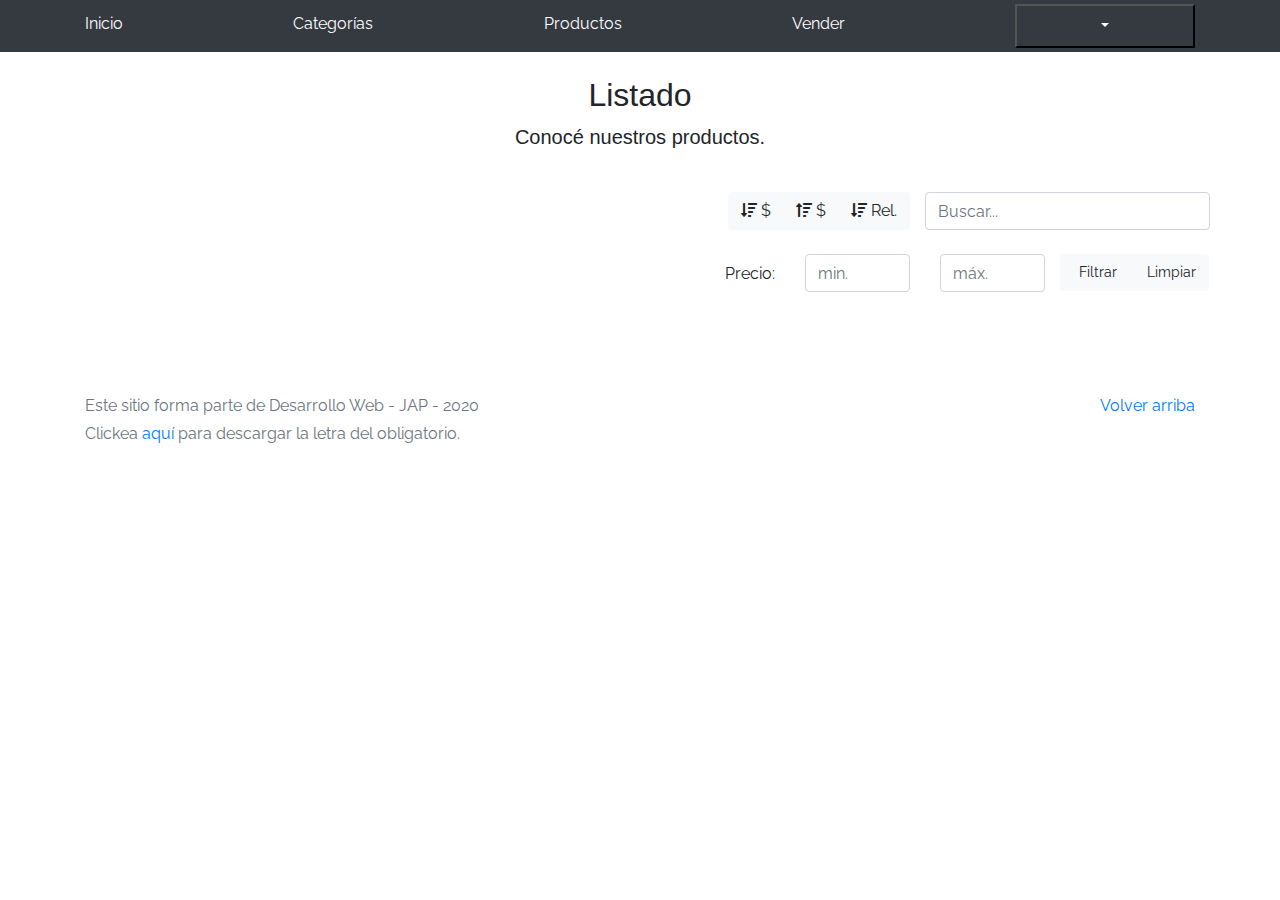
<file: products.html>
<!DOCTYPE html>
<!-- saved from url=(0049)https://getbootstrap.com/docs/4.3/examples/album/ -->
<html lang="en">
<head>
  <meta http-equiv="Content-Type" content="text/html; charset=UTF-8">
  <meta name="viewport" content="width=device-width, initial-scale=1, shrink-to-fit=no">
  <meta name="description" content="">
  <title>eMercado - Todo lo que busques está aquí</title>
  
  <link rel="canonical" href="https://getbootstrap.com/docs/4.3/examples/album/">
  <link href="https://fonts.googleapis.com/css?family=Raleway:300,300i,400,400i,700,700i,900,900i" rel="stylesheet">
  <link href="css/font-awesome.min.css" rel="stylesheet">
  <link href="css/bootstrap.min.css" rel="stylesheet">
  <link href="css/styles.css" rel="stylesheet">
  <link rel="stylesheet" href="https://use.fontawesome.com/releases/v5.3.1/css/all.css" >
</head>

<body>
  <nav class="site-header sticky-top py-1 bg-dark">
    <div class="container d-flex flex-column flex-md-row justify-content-between">
        <a class="py-2 d-none d-md-inline-block" href="index.html">Inicio</a>
        <a class="py-2 d-none d-md-inline-block" href="categories.html">Categorías</a>
        <a class="py-2 d-none d-md-inline-block" href="products.html">Productos</a>
        <a class="py-2 d-none d-md-inline-block" href="sell.html">Vender</a>
        
        <!-- AGREGO UN BOTON EN EL HEADER QUE VA A MOSTRAR EL NOMBRE DE USUARIO LOGUEADO -->
        
      <div class="btn-group">
          <button id="userName"  class="py-2 d-none d-md-inline-block dropdown-toggle" style="width: 180px; background-color: #343a40; color: white;"
          type="button" data-toggle="dropdown">
          <span class="caret"></span></button>
        
        <!-- agrego un menu desplegable para el boton de cerrar sesion, Carrito y mi perfil -->
        
        <ul class="dropdown-menu">
          <button class="py-2 d-none d-md-inline-block" style="width: 180px; background-color: #343a40; color: white;" onclick="redCart()">Mi carrito</button>
          <button class="py-2 d-none d-md-inline-block" style="width: 180px; background-color: #343a40; color: white;" onclick="redMyProfile()">Mi Perfil</button>
          <button class="py-2 d-none d-md-inline-block" style="width: 180px; background-color: #343a40; color: white;" onclick="olvSesion()">Cerrar Sesion</button>
        </ul>
      </div>
    </div>
  </nav>
  
  <main role="main" class="pb-5">
    <div class="text-center p-4">
      <h2>Listado</h2>
      <p class="lead">Conocé nuestros productos.</p>
    </div>
    
    <div class="container">

<!-- botones para ordenar -->

      <div class="row">
        <div class="col text-right">
            <div class="btn-group btn-group-toggle mb-4" data-toggle="buttons">
                <label class="btn btn-light" id="sortAsc" >
                    <input type="radio" name="options" autocomplete="off"><i class="fas fa-sort-amount-down mr-1"></i>$</label>
                <label class="btn btn-light" id="sortDesc" >
                    <input type="radio" name="options" autocomplete="off"><i class="fas fa-sort-amount-up mr-1"></i>$</label>
                <label class="btn btn-light" id="sortByCount" >
                    <input type="radio" name="options" autocomplete="off"><i class="fas fa-sort-amount-down mr-1"></i>Rel.
                </label>
            </div>
        </div>

          <!-- campo de busqueda -->

        <div class="col-3 p-0">
          <input type="text" name="" class="form-control" placeholder="Buscar..." id="barraBusqueda"/>
        </div>
    </div>

    <!-- Campos para filtrar -->

    <div class="row justify-content-end">
      <div class="col-md-6"></div>
        <div class="col-md-6 col-sm-12 mb-1 container">
          <div class="row container p-0 m-0">
            <div class="col">
              <p class="font-weight-normal text-right my-2">Precio:</p>
            </div>
            <div class="col">
              <input class="form-control" type="number" placeholder="min." id="rangeFilterCountMin">
            </div>
            <div class="col">
              <input class="form-control" type="number" placeholder="máx." id="rangeFilterCountMax">
            </div>
            <div class="col-3 p-0">
              <div class="btn-group" role="group">

                <button class="btn btn-light btn-sm" style="width: 75px; height: 37px;" id="rangeFilterCount">Filtrar</button>
                
                <button class="btn btn-light btn-sm" style="width: 75px; height: 37px;" id="clearRangeFilter">Limpiar</button> <!-- BOTON PARA RESTABLECER LA PAGINA -->
              </div>
            </div>
          </div>
        </div>
      </div>
    
    
      <div class="row" id="cat-list-container">
        <div class="row list-group " >
        </div>
      </div>
    </div>
  </main>
  
  
  <div id="spinner-wrapper"><div class="lds-ring"><div></div><div></div><div></div><div></div></div></div>
  <footer class="text-muted">
    <div class="container">
      <p class="float-right">
        <a href="#">Volver arriba</a>
      </p>
      <p>Este sitio forma parte de Desarrollo Web - JAP - 2020</p>
      <p>Clickea <a target="_blank" href="Letra.pdf">aquí</a> para descargar la letra del obligatorio.</p>
    </div>
  </footer>
  <script src="js/jquery-3.4.1.min.js"></script>
  <script src="js/bootstrap.bundle.min.js"></script>
  <script src="js/init.js"></script>
  <script src="js/products.js"></script>
  <script>inciar();</script> 
</body>
</html>
</file>
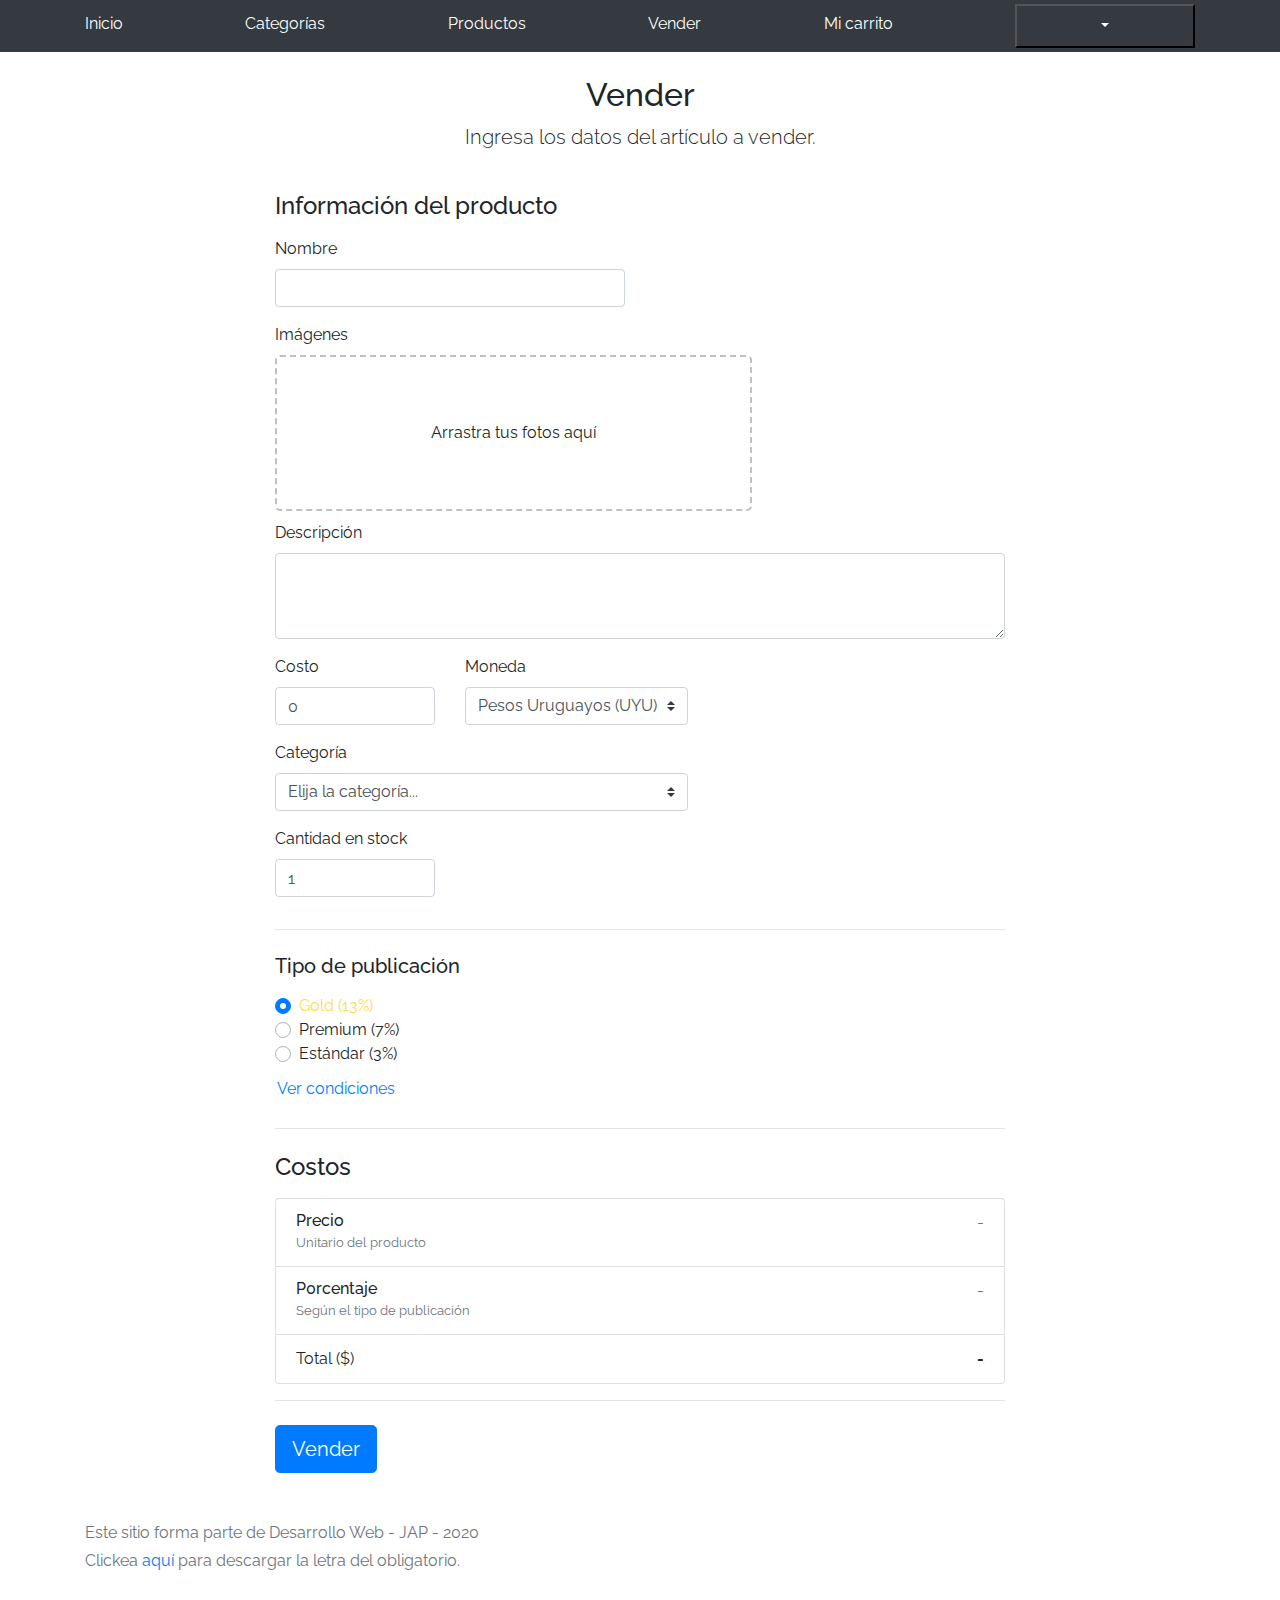
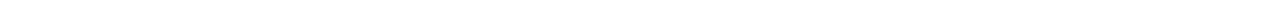
<file: sell.html>
<!DOCTYPE html>
<!-- saved from url=(0049)https://getbootstrap.com/docs/4.3/examples/album/ -->
<html lang="en"><head><meta http-equiv="Content-Type" content="text/html; charset=UTF-8">
    
    <meta name="viewport" content="width=device-width, initial-scale=1, shrink-to-fit=no">
    <meta name="description" content="">
    <title>eMercado - Todo lo que busques está aquí</title>

    <link rel="canonical" href="https://getbootstrap.com/docs/4.3/examples/album/">
    <link href="https://fonts.googleapis.com/css?family=Raleway:300,300i,400,400i,700,700i,900,900i" rel="stylesheet">

    <style>
      .bd-placeholder-img {
        font-size: 1.125rem;
        text-anchor: middle;
        -webkit-user-select: none;
        -moz-user-select: none;
        -ms-user-select: none;
        user-select: none;
      }

      @media (min-width: 768px) {
        .bd-placeholder-img-lg {
          font-size: 3.5rem;
        }
      }
    </style>
    <link href="css/bootstrap.min.css" rel="stylesheet">
    <link href="css/styles.css" rel="stylesheet">
    <link href="css/dropzone.css" rel="stylesheet">
  </head>
  <body>
    <nav class="site-header sticky-top py-1 bg-dark">
        <div class="container d-flex flex-column flex-md-row justify-content-between">
            <a class="py-2 d-none d-md-inline-block" href="index.html">Inicio</a>
            <a class="py-2 d-none d-md-inline-block" href="categories.html">Categorías</a>
            <a class="py-2 d-none d-md-inline-block" href="products.html">Productos</a>
            <a class="py-2 d-none d-md-inline-block" href="sell.html">Vender</a>
            <a class="py-2 d-none d-md-inline-block" href="cart.html">Mi carrito</a>

            <!-- AGREGO UN BOTON EN EL HEADER QUE VA A MOSTRAR EL NOMBRE DE USUARIO LOGUEADO -->
    
            <div class="btn-group">
              <button id="userName"  class="py-2 d-none d-md-inline-block dropdown-toggle" style="width: 180px; background-color: #343a40; color: white;"
                      type="button" data-toggle="dropdown">
                <span class="caret"></span>
              </button>
    
            <!-- agrego un menu desplegable para el boton de cerrar sesion -->
    
              <ul class="dropdown-menu">
                <button class="py-2 d-none d-md-inline-block" style="width: 180px; background-color: #343a40; color: white;" onclick="olvSesion()">Cerrar Sesion</button>
              </ul>
            </div>
        </div>
      </nav>
      
      <div class="container">
        <div class="text-center p-4">
          <h2>Vender</h2>
          <p class="lead">Ingresa los datos del artículo a vender.</p>
        </div>
        <div class="row justify-content-md-center">
          <div class="col-md-8 order-md-1">
            <h4 class="mb-3">Información del producto</h4>
            <form class="needs-validation" id="sell-info">
              <div class="row">
                <div class="col-md-6 mb-3">
                  <label for="productName">Nombre</label>
                  <input type="text" class="form-control" id="productName" placeholder="" value="" >
                  <div class="invalid-feedback">
                    Ingresa un nombre
                  </div>
                </div>
              </div>
              <div class="row">
                <div class="col-md-8 order-md-1">
                    <label for="zip">Imágenes</label>
                    <div class="needsclick dz-clickable" id="file-upload">
                      <div class="dz-message needsclick">
                        Arrastra tus fotos aquí<br>
                      </div>
                    </div>
                </div>
              </div>
              <div class="row">
                  <div class="col-md-12 mb-3">
                      <label for="productDescription">Descripción</label>
                      <textarea class="form-control" id="productDescription" rows="3"></textarea>
                  </div>
                </div>
              <div class="row">
                <div class="col-md-3 mb-3">
                  <label for="zip">Costo</label>
                  <input type="number" class="form-control" id="productCostInput" placeholder="" required="" value="0" min="0">
                  <div class="invalid-feedback">
                    El costo debe ser mayor que 0.
                  </div>
                </div>
                <div class="col-md-4 mb-3">
                    <label for="state">Moneda</label>
                    <select class="custom-select d-block w-100" id="productCurrency" required="">
                      <option selected>Pesos Uruguayos (UYU)</option>
                      <option>Dólares (USD)</option>
                    </select>
                    <div class="invalid-feedback">
                      Ingresa una categoría válida.
                    </div>
                  </div>
              </div>
              <div class="row">
                  <div class="col-md-7 mb-3">
                  <label for="state">Categoría</label>
                  <select class="custom-select d-block w-100" id="productCategory">
                    <option value="">Elija la categoría...</option>
                    <option>Autos</option>
                    <option>Juguetes</option>
                    <option>Muebles</option>
                    <option>Herramientas</option>
                    <option>Computadoras</option>
                    <option>Vestimenta</option>
                  </select>
                  <div class="invalid-feedback">
                    Por favor ingresa una categoría válida.
                  </div>
                </div>
              </div>
              <div class="row">
                  <div class="col-md-3 mb-3">
                    <label for="productCountInput">Cantidad en stock</label>
                    <input type="number" class="form-control" id="productCountInput" placeholder="" required="" value="1" min="0">
                    <div class="invalid-feedback">
                      La cantidad es requerida.
                    </div>
                  </div>
                </div>
              <hr class="mb-4">
              <h5 class="mb-3">Tipo de publicación</h5>
              <div class="d-block my-3">
                <div class="custom-control custom-radio">
                  <input id="goldradio" name="publicationType" type="radio" class="custom-control-input" checked="" required="">
                  <label class="custom-control-label" for="goldradio">Gold (13%)</label>
                </div>
                <div class="custom-control custom-radio">
                  <input id="premiumradio" name="publicationType" type="radio" class="custom-control-input" required="">
                  <label class="custom-control-label" for="premiumradio">Premium (7%)</label>
                </div>
                <div class="custom-control custom-radio">
                  <input id="standardradio" name="publicationType" type="radio" class="custom-control-input" required="">
                  <label class="custom-control-label" for="standardradio">Estándar (3%)</label>
                </div>
                <div class="row">
                  <button type="button" class="m-1 btn btn-link" data-toggle="modal" data-target="#contidionsModal">Ver condiciones</button>
                </div>
              </div>
              <hr class="mb-4">
              <h4 class="mb-3">Costos</h4>
              <ul class="list-group mb-3">
                  <li class="list-group-item d-flex justify-content-between lh-condensed">
                    <div>
                      <h6 class="my-0">Precio</h6>
                      <small class="text-muted">Unitario del producto</small>
                    </div>
                    <span class="text-muted" id="productCostText">-</span>
                  </li>
                  <li class="list-group-item d-flex justify-content-between lh-condensed">
                    <div>
                      <h6 class="my-0">P0rcentaje</h6>
                      <small class="text-muted">Según el tipo de publicación</small>
                    </div>
                    <span class="text-muted" id="comissionText">-</span>
                  </li>
                  <li class="list-group-item d-flex justify-content-between">
                    <span>Total ($)</span>
                    <strong id="totalCostText">-</strong>
                  </li>
                </ul>
              <hr class="mb-4">
              <button class="btn btn-primary btn-lg" type="submit">Vender</button>
            </form>
          </div>
        </div>
      </div>
      <footer class="text-muted">
        <div class="container">
            <p>Este sitio forma parte de Desarrollo Web - JAP - 2020</p>
            <p>Clickea <a target="_blank" href="Letra.pdf">aquí</a> para descargar la letra del obligatorio.</p>
        </div>
      </footer>
      <div class="alert fade" role="alert" id="alertResult">
          <span id="resultSpan"></span>
          <button type="button" class="close" data-dismiss="alert" aria-label="Close">
              <span aria-hidden="true">&times;</span>
          </button>
      </div>

      <div class="modal fade" tabindex="-1" role="dialog" id="contidionsModal">
        <div class="modal-dialog" role="document">
          <div class="modal-content">
            <div class="modal-header">
              <h5 class="modal-title">Condiciones de publicación</h5>
              <button type="button" class="close" data-dismiss="modal" aria-label="Close">
                <span aria-hidden="true">&times;</span>
              </button>
            </div>
            <div class="modal-body">
              <div class="container">
                  <div class="row">
                      <h5 class="text-warning">Gold (13%)</h5>
                      <p class="muted text-justify">Tu producto se verá de forma promocionada en portada, además de las condiciones de Premium y Estándar.</p>
                  </div>
                  <hr>
                  <div class="row">
                      <h5 class="text-primary">Stándar (7%)</h5>
                      <p class="muted text-justify">Se mostrará el producto en los primeros lugares de resultados de búsqueda, así cómo cuando se ingrese a la categoría que pertenezca.</p>
                  </div>
                  <hr>
                  <div class="row">
                      <h5 class="text-secondary">Estándar (3%)</h5>
                      <p class="muted text-justify">El producto se listará en la categoría correspondiente, así como en los resultados de búsquedas que coincidan con las palabras claves en el nombre.</p>
                  </div>
              </div>
            </div>
            <div class="modal-footer">
              <button type="button" class="btn btn-primary" data-dismiss="modal">Cerrar</button>
            </div>
          </div>
        </div>
      </div>
      <div id="spinner-wrapper"><div class="lds-ring"><div></div><div></div><div></div><div></div></div></div>
      <script src="js/jquery-3.4.1.min.js"></script>
      <script src="js/bootstrap.bundle.min.js"></script>
      <script src="js/dropzone.js"></script>
      <script src="js/init.js"></script>
      <script src="js/sell.js"></script>
      <!-- este script reinicia el valor del localStorage para cerrar la sesion al presionar un boton en el header y refresca la pagina-->
      <script src="js/login.js"></script>
    </body>
</html>
</file>
<file: css/styles.css>
.jumbotron, .card-body, .container, .site-header{
    font-family: 'Raleway', serif !important;
}

.jumbotron .display-4{
    font-weight: bold;
}

.jumbotron {
  height: 50vh;
  padding: 5em inherit;
  margin-bottom: 0;
  background-color: #53C0FB;
  background: url('../img/cover_back.png');
  background-size: cover;
  background-position: center;
  background-repeat: no-repeat;
  color: black;
  font-weight: bold;
}

@media (min-width: 768px) {
  .jumbotron {
    padding-top: 6rem;
    padding-bottom: 6rem;
  }
}

.jumbotron p:last-child {
  margin-bottom: 0;
}

.jumbotron-heading {
  font-weight: 300;
}

.jumbotron .container {
  max-width: 40rem;
  background-color: rgba(255, 255, 255, 0.5);
  border-radius: 10px;
  text-shadow: 1px 1px 2px grey;
}

.jumbotron .lead{
  font-size: 38px;
}

footer {
  padding-top: 3rem;
  padding-bottom: 3rem;
}

footer p {
  margin-bottom: .25rem;
}

.site-header a {
  color: white;
  transition: ease-in-out color .15s;
}

.light-text {
  color: white;
}

.site-header .dropdown-menu a {
  color: black;
}

.dropzone{
  border: 2px dashed #0087F7;
  border-radius: 5px;
  background: white;
}

.alert{
  position: fixed;
  top:80px;
  width: 50%;
  left: 50%;
  transform: translate(-50%, 0);
}

.lds-ring {
  display: inline-block;
  position: relative;
  width: 64px;
  height: 64px;
  top:50%;
  left: 50%;
}
.lds-ring div {
  box-sizing: border-box;
  display: block;
  position: absolute;
  width: 51px;
  height: 51px;
  margin: 6px;
  border: 6px solid #fff;
  border-radius: 50%;
  animation: lds-ring 1.2s cubic-bezier(0.5, 0, 0.5, 1) infinite;
  border-color: #fff transparent transparent transparent;
}
.lds-ring div:nth-child(1) {
  animation-delay: -0.45s;
}
.lds-ring div:nth-child(2) {
  animation-delay: -0.3s;
}
.lds-ring div:nth-child(3) {
  animation-delay: -0.15s;
}
@keyframes lds-ring {
  0% {
    transform: rotate(0deg);
  }
  100% {
    transform: rotate(360deg);
  }
}

#spinner-wrapper{
  position: fixed;
  background-color: rgba(0,0,0,0.5);
  width:100%;
  height: 100%;
  top:0;
  left:0;
  z-index: 1021;
  display: none;
}

a.custom-card,
a.custom-card:hover {
  color: inherit;
  text-decoration: inherit;
}

.checked {
  color: orange;
}

.buscar-caja {
  position: absolute;
  top: 50%;
  left: 50%;
  transform: translate(-50%, -50%);
  background: #2f3640;
  height: 20px;
  border-radius: 40px;
  padding: 10px;}
 .buscar-caja:hover > .buscar-txt {
  width: 240px;
  padding: 0 6px;}
 .buscar-caja:hover > .buscar-btn {
  background: white;
  color: black;}
 .buscar-btn {
  color: #e84118;
  float: right;
  width: 20px;
  height: 20px;
  border-radius: 50%;
  background: #2f3640;
  display: flex;
  justify-content: center;
  align-items: center;
  transition: 0.4s;
  color: white;
  cursor: pointer;}
 .buscar-btn > i {
  font-size: 15px;}
 .buscar-txt {
  border: none;
  background: none;
  outline: none;
  float: left;
  padding: 0;
  color: white;
  font-size: 16px;
  transition: 0.5s;
  line-height: 20px;
  width: 0px;
  font-weight: bold;}

  .checked{
    color: orange;
  }

  .star-rating input{
    display: none;
  }

  .star-rating label{
    font-size: 18px;
    color: #444;
    padding: 4px;
    float: right;
    transition: all 0.2s ease;
  }

  input:not(:checked) ~ label:hover,
  input:not(:checked) ~ label:hover ~ label{
    color: #fd4;
  }

  input:checked ~ label{
    color: #fd4;
  }

  input#rate-5:checked ~ label{
    color: #fe7;
    text-shadow: 0 0 20px #952;
  }
</file>
<file: css/dropzone.css>
/*
 * The MIT License
 * Copyright (c) 2012 Matias Meno <m@tias.me>
 */
.dropzone, .dropzone * {
  box-sizing: border-box; }

.dropzone {
  position: relative; }
  .dropzone .dz-preview {
    position: relative;
    display: inline-block;
    width: 120px;
    margin: 0.5em; }
    .dropzone .dz-preview .dz-progress {
      display: block;
      height: 15px;
      border: 1px solid #aaa; }
      .dropzone .dz-preview .dz-progress .dz-upload {
        display: block;
        height: 100%;
        width: 0;
        background: green; }
    .dropzone .dz-preview .dz-error-message {
      color: red;
      display: none; }
    .dropzone .dz-preview.dz-error .dz-error-message, .dropzone .dz-preview.dz-error .dz-error-mark {
      display: block; }
    .dropzone .dz-preview.dz-success .dz-success-mark {
      display: block; }
    .dropzone .dz-preview .dz-error-mark, .dropzone .dz-preview .dz-success-mark {
      position: absolute;
      display: none;
      left: 30px;
      top: 30px;
      width: 54px;
      height: 58px;
      left: 50%;
      margin-left: -27px; }

@-webkit-keyframes passing-through {
  0% {
    opacity: 0;
    -webkit-transform: translateY(40px);
    -moz-transform: translateY(40px);
    -ms-transform: translateY(40px);
    -o-transform: translateY(40px);
    transform: translateY(40px); }
  30%, 70% {
    opacity: 1;
    -webkit-transform: translateY(0px);
    -moz-transform: translateY(0px);
    -ms-transform: translateY(0px);
    -o-transform: translateY(0px);
    transform: translateY(0px); }
  100% {
    opacity: 0;
    -webkit-transform: translateY(-40px);
    -moz-transform: translateY(-40px);
    -ms-transform: translateY(-40px);
    -o-transform: translateY(-40px);
    transform: translateY(-40px); } }
@-moz-keyframes passing-through {
  0% {
    opacity: 0;
    -webkit-transform: translateY(40px);
    -moz-transform: translateY(40px);
    -ms-transform: translateY(40px);
    -o-transform: translateY(40px);
    transform: translateY(40px); }
  30%, 70% {
    opacity: 1;
    -webkit-transform: translateY(0px);
    -moz-transform: translateY(0px);
    -ms-transform: translateY(0px);
    -o-transform: translateY(0px);
    transform: translateY(0px); }
  100% {
    opacity: 0;
    -webkit-transform: translateY(-40px);
    -moz-transform: translateY(-40px);
    -ms-transform: translateY(-40px);
    -o-transform: translateY(-40px);
    transform: translateY(-40px); } }
@keyframes passing-through {
  0% {
    opacity: 0;
    -webkit-transform: translateY(40px);
    -moz-transform: translateY(40px);
    -ms-transform: translateY(40px);
    -o-transform: translateY(40px);
    transform: translateY(40px); }
  30%, 70% {
    opacity: 1;
    -webkit-transform: translateY(0px);
    -moz-transform: translateY(0px);
    -ms-transform: translateY(0px);
    -o-transform: translateY(0px);
    transform: translateY(0px); }
  100% {
    opacity: 0;
    -webkit-transform: translateY(-40px);
    -moz-transform: translateY(-40px);
    -ms-transform: translateY(-40px);
    -o-transform: translateY(-40px);
    transform: translateY(-40px); } }
@-webkit-keyframes slide-in {
  0% {
    opacity: 0;
    -webkit-transform: translateY(40px);
    -moz-transform: translateY(40px);
    -ms-transform: translateY(40px);
    -o-transform: translateY(40px);
    transform: translateY(40px); }
  30% {
    opacity: 1;
    -webkit-transform: translateY(0px);
    -moz-transform: translateY(0px);
    -ms-transform: translateY(0px);
    -o-transform: translateY(0px);
    transform: translateY(0px); } }
@-moz-keyframes slide-in {
  0% {
    opacity: 0;
    -webkit-transform: translateY(40px);
    -moz-transform: translateY(40px);
    -ms-transform: translateY(40px);
    -o-transform: translateY(40px);
    transform: translateY(40px); }
  30% {
    opacity: 1;
    -webkit-transform: translateY(0px);
    -moz-transform: translateY(0px);
    -ms-transform: translateY(0px);
    -o-transform: translateY(0px);
    transform: translateY(0px); } }
@keyframes slide-in {
  0% {
    opacity: 0;
    -webkit-transform: translateY(40px);
    -moz-transform: translateY(40px);
    -ms-transform: translateY(40px);
    -o-transform: translateY(40px);
    transform: translateY(40px); }
  30% {
    opacity: 1;
    -webkit-transform: translateY(0px);
    -moz-transform: translateY(0px);
    -ms-transform: translateY(0px);
    -o-transform: translateY(0px);
    transform: translateY(0px); } }
@-webkit-keyframes pulse {
  0% {
    -webkit-transform: scale(1);
    -moz-transform: scale(1);
    -ms-transform: scale(1);
    -o-transform: scale(1);
    transform: scale(1); }
  10% {
    -webkit-transform: scale(1.1);
    -moz-transform: scale(1.1);
    -ms-transform: scale(1.1);
    -o-transform: scale(1.1);
    transform: scale(1.1); }
  20% {
    -webkit-transform: scale(1);
    -moz-transform: scale(1);
    -ms-transform: scale(1);
    -o-transform: scale(1);
    transform: scale(1); } }
@-moz-keyframes pulse {
  0% {
    -webkit-transform: scale(1);
    -moz-transform: scale(1);
    -ms-transform: scale(1);
    -o-transform: scale(1);
    transform: scale(1); }
  10% {
    -webkit-transform: scale(1.1);
    -moz-transform: scale(1.1);
    -ms-transform: scale(1.1);
    -o-transform: scale(1.1);
    transform: scale(1.1); }
  20% {
    -webkit-transform: scale(1);
    -moz-transform: scale(1);
    -ms-transform: scale(1);
    -o-transform: scale(1);
    transform: scale(1); } }
@keyframes pulse {
  0% {
    -webkit-transform: scale(1);
    -moz-transform: scale(1);
    -ms-transform: scale(1);
    -o-transform: scale(1);
    transform: scale(1); }
  10% {
    -webkit-transform: scale(1.1);
    -moz-transform: scale(1.1);
    -ms-transform: scale(1.1);
    -o-transform: scale(1.1);
    transform: scale(1.1); }
  20% {
    -webkit-transform: scale(1);
    -moz-transform: scale(1);
    -ms-transform: scale(1);
    -o-transform: scale(1);
    transform: scale(1); } }
#file-upload, #file-upload * {
  box-sizing: border-box; }

#file-upload {
  min-height: 150px;
  border: 2px dashed silver;
  border-radius: 5px;
  background: white;
margin-bottom: 10px;}
  #file-upload.dz-clickable {
    cursor: pointer; }
    #file-upload.dz-clickable * {
      cursor: default; }
    #file-upload.dz-clickable .dz-message, #file-upload.dz-clickable .dz-message * {
      cursor: pointer; }
  #file-upload.dz-started .dz-message {
    display: none; }
  #file-upload.dz-drag-hover {
    border-style: solid; }
    #file-upload.dz-drag-hover .dz-message {
      opacity: 0.5; }
  #file-upload .dz-message {
    text-align: center;
    margin: 4em 0; }
  #file-upload .dz-preview {
    position: relative;
    display: inline-block;
    vertical-align: top;
    margin: 16px;
    min-height: 100px; }
    #file-upload .dz-preview:hover {
      z-index: 1000; }
      #file-upload .dz-preview:hover .dz-details {
        opacity: 1; }
    #file-upload .dz-preview.dz-file-preview .dz-image {
      border-radius: 20px;
      background: #999;
      background: linear-gradient(to bottom, #eee, #ddd); }
    #file-upload .dz-preview.dz-file-preview .dz-details {
      opacity: 1; }
    #file-upload .dz-preview.dz-image-preview {
      background: white; }
      #file-upload .dz-preview.dz-image-preview .dz-details {
        -webkit-transition: opacity 0.2s linear;
        -moz-transition: opacity 0.2s linear;
        -ms-transition: opacity 0.2s linear;
        -o-transition: opacity 0.2s linear;
        transition: opacity 0.2s linear; }
    #file-upload .dz-preview .dz-remove {
      font-size: 14px;
      text-align: center;
      display: block;
      cursor: pointer;
      border: none; }
      #file-upload .dz-preview .dz-remove:hover {
        text-decoration: underline; }
    #file-upload .dz-preview:hover .dz-details {
      opacity: 1; }
    #file-upload .dz-preview .dz-details {
      z-index: 20;
      position: absolute;
      top: 0;
      left: 0;
      opacity: 0;
      font-size: 13px;
      min-width: 100%;
      max-width: 100%;
      padding: 2em 1em;
      text-align: center;
      color: rgba(0, 0, 0, 0.9);
      line-height: 150%; }
      #file-upload .dz-preview .dz-details .dz-size {
        margin-bottom: 1em;
        font-size: 16px; }
      #file-upload .dz-preview .dz-details .dz-filename {
        white-space: nowrap; }
        #file-upload .dz-preview .dz-details .dz-filename:hover span {
          border: 1px solid rgba(200, 200, 200, 0.8);
          background-color: rgba(255, 255, 255, 0.8); }
        #file-upload .dz-preview .dz-details .dz-filename:not(:hover) {
          overflow: hidden;
          text-overflow: ellipsis; }
          #file-upload .dz-preview .dz-details .dz-filename:not(:hover) span {
            border: 1px solid transparent; }
      #file-upload .dz-preview .dz-details .dz-filename span, #file-upload .dz-preview .dz-details .dz-size span {
        background-color: rgba(255, 255, 255, 0.4);
        padding: 0 0.4em;
        border-radius: 3px; }
    #file-upload .dz-preview:hover .dz-image img {
      -webkit-transform: scale(1.05, 1.05);
      -moz-transform: scale(1.05, 1.05);
      -ms-transform: scale(1.05, 1.05);
      -o-transform: scale(1.05, 1.05);
      transform: scale(1.05, 1.05);
      -webkit-filter: blur(8px);
      filter: blur(8px); }
    #file-upload .dz-preview .dz-image {
      border-radius: 20px;
      overflow: hidden;
      width: 120px;
      height: 120px;
      position: relative;
      display: block;
      z-index: 10; }
      #file-upload .dz-preview .dz-image img {
        display: block; }
    #file-upload .dz-preview.dz-success .dz-success-mark {
      -webkit-animation: passing-through 3s cubic-bezier(0.77, 0, 0.175, 1);
      -moz-animation: passing-through 3s cubic-bezier(0.77, 0, 0.175, 1);
      -ms-animation: passing-through 3s cubic-bezier(0.77, 0, 0.175, 1);
      -o-animation: passing-through 3s cubic-bezier(0.77, 0, 0.175, 1);
      animation: passing-through 3s cubic-bezier(0.77, 0, 0.175, 1); }
    #file-upload .dz-preview.dz-error .dz-error-mark {
      opacity: 1;
      -webkit-animation: slide-in 3s cubic-bezier(0.77, 0, 0.175, 1);
      -moz-animation: slide-in 3s cubic-bezier(0.77, 0, 0.175, 1);
      -ms-animation: slide-in 3s cubic-bezier(0.77, 0, 0.175, 1);
      -o-animation: slide-in 3s cubic-bezier(0.77, 0, 0.175, 1);
      animation: slide-in 3s cubic-bezier(0.77, 0, 0.175, 1); }
    #file-upload .dz-preview .dz-success-mark, #file-upload .dz-preview .dz-error-mark {
      pointer-events: none;
      opacity: 0;
      z-index: 500;
      position: absolute;
      display: block;
      top: 50%;
      left: 50%;
      margin-left: -27px;
      margin-top: -27px; }
      #file-upload .dz-preview .dz-success-mark svg, #file-upload .dz-preview .dz-error-mark svg {
        display: block;
        width: 54px;
        height: 54px; }
    #file-upload .dz-preview.dz-processing .dz-progress {
      opacity: 1;
      -webkit-transition: all 0.2s linear;
      -moz-transition: all 0.2s linear;
      -ms-transition: all 0.2s linear;
      -o-transition: all 0.2s linear;
      transition: all 0.2s linear; }
    #file-upload .dz-preview.dz-complete .dz-progress {
      opacity: 0;
      -webkit-transition: opacity 0.4s ease-in;
      -moz-transition: opacity 0.4s ease-in;
      -ms-transition: opacity 0.4s ease-in;
      -o-transition: opacity 0.4s ease-in;
      transition: opacity 0.4s ease-in; }
    #file-upload .dz-preview:not(.dz-processing) .dz-progress {
      -webkit-animation: pulse 6s ease infinite;
      -moz-animation: pulse 6s ease infinite;
      -ms-animation: pulse 6s ease infinite;
      -o-animation: pulse 6s ease infinite;
      animation: pulse 6s ease infinite; }
    #file-upload .dz-preview .dz-progress {
      opacity: 1;
      z-index: 1000;
      pointer-events: none;
      position: absolute;
      height: 16px;
      left: 50%;
      top: 50%;
      margin-top: -8px;
      width: 80px;
      margin-left: -40px;
      background: rgba(255, 255, 255, 0.9);
      -webkit-transform: scale(1);
      border-radius: 8px;
      overflow: hidden; }
      #file-upload .dz-preview .dz-progress .dz-upload {
        background: #333;
        background: linear-gradient(to bottom, #666, #444);
        position: absolute;
        top: 0;
        left: 0;
        bottom: 0;
        width: 0;
        -webkit-transition: width 300ms ease-in-out;
        -moz-transition: width 300ms ease-in-out;
        -ms-transition: width 300ms ease-in-out;
        -o-transition: width 300ms ease-in-out;
        transition: width 300ms ease-in-out; }
    #file-upload .dz-preview.dz-error .dz-error-message {
      display: block; }
    #file-upload .dz-preview.dz-error:hover .dz-error-message {
      opacity: 1;
      pointer-events: auto; }
    #file-upload .dz-preview .dz-error-message {
      pointer-events: none;
      z-index: 1000;
      position: absolute;
      display: block;
      display: none;
      opacity: 0;
      -webkit-transition: opacity 0.3s ease;
      -moz-transition: opacity 0.3s ease;
      -ms-transition: opacity 0.3s ease;
      -o-transition: opacity 0.3s ease;
      transition: opacity 0.3s ease;
      border-radius: 8px;
      font-size: 13px;
      top: 130px;
      left: -10px;
      width: 140px;
      background: #be2626;
      background: linear-gradient(to bottom, #be2626, #a92222);
      padding: 0.5em 1.2em;
      color: white; }
      #file-upload .dz-preview .dz-error-message:after {
        content: '';
        position: absolute;
        top: -6px;
        left: 64px;
        width: 0;
        height: 0;
        border-left: 6px solid transparent;
        border-right: 6px solid transparent;
        border-bottom: 6px solid #be2626; }

#file-upload .dz-preview.dz-error .dz-error-message, #file-upload .dz-preview.dz-error .dz-error-mark{
  display: none;
}
</file>
